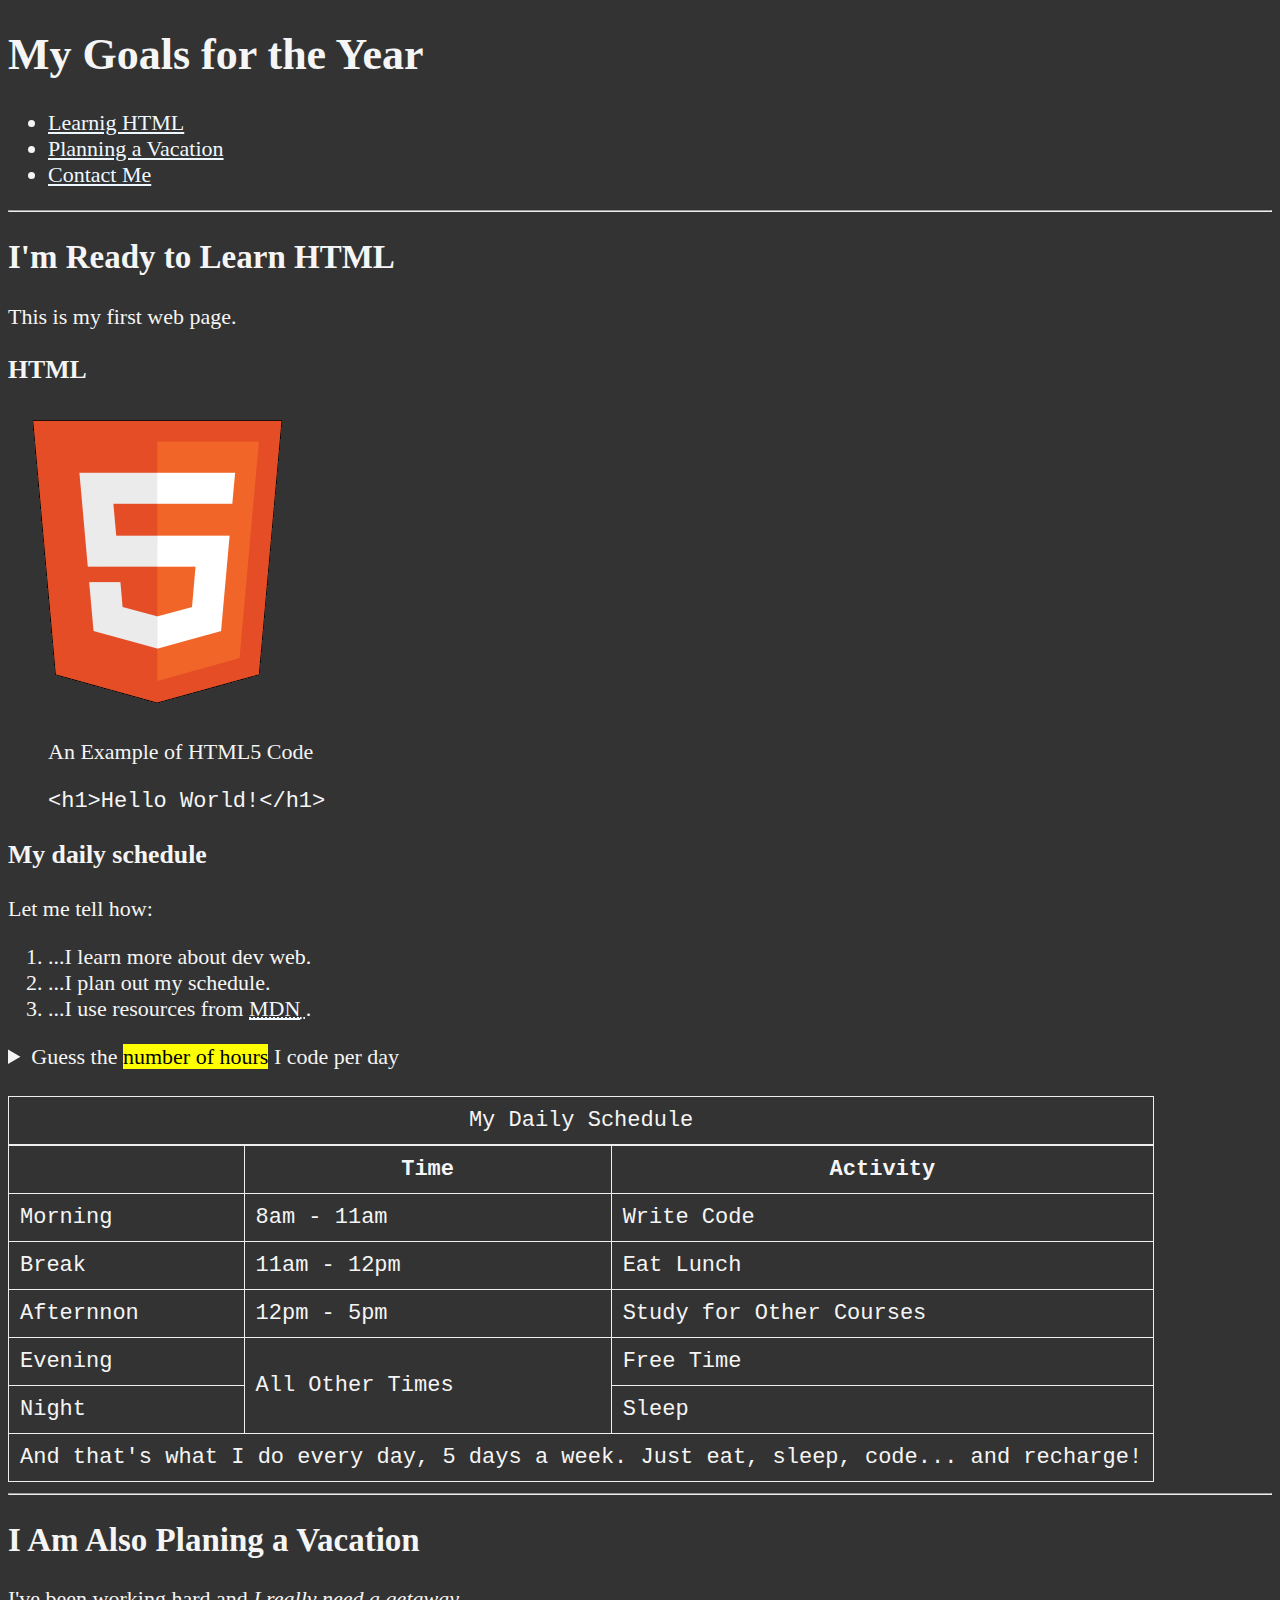
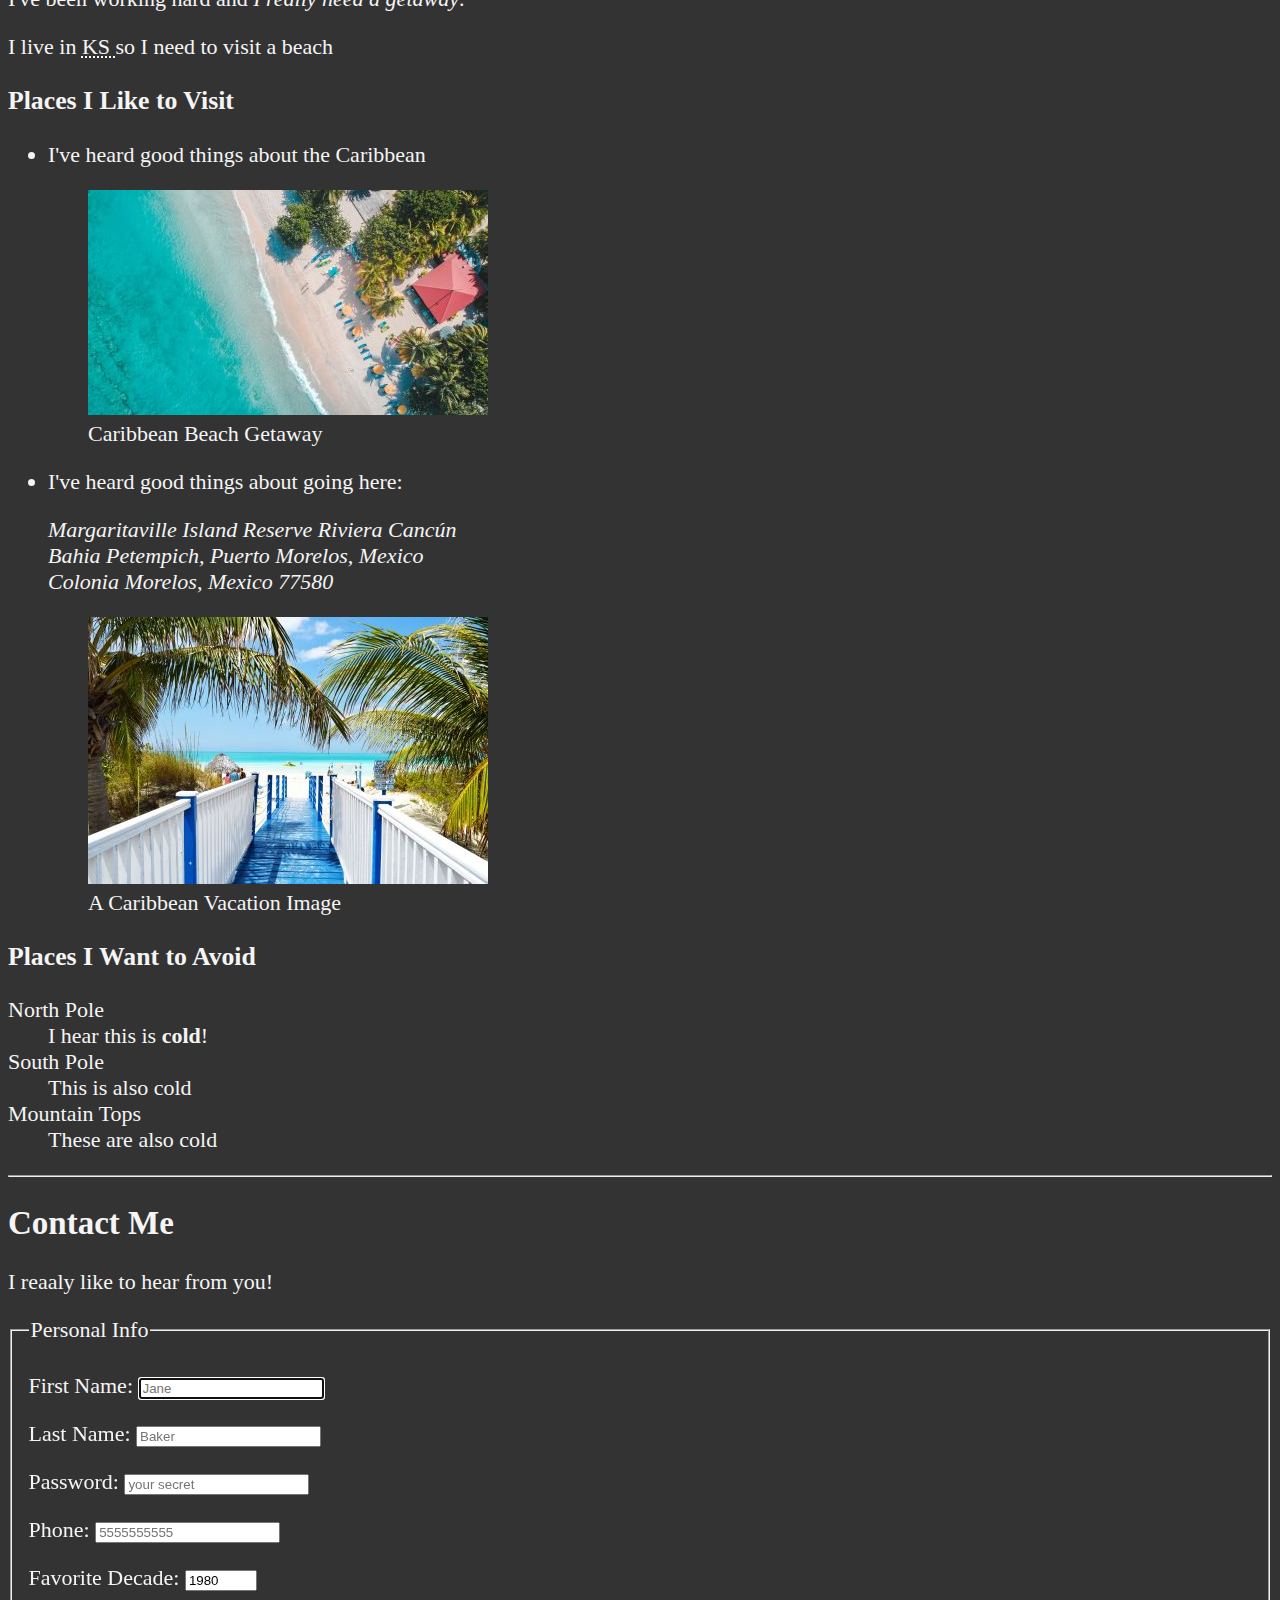
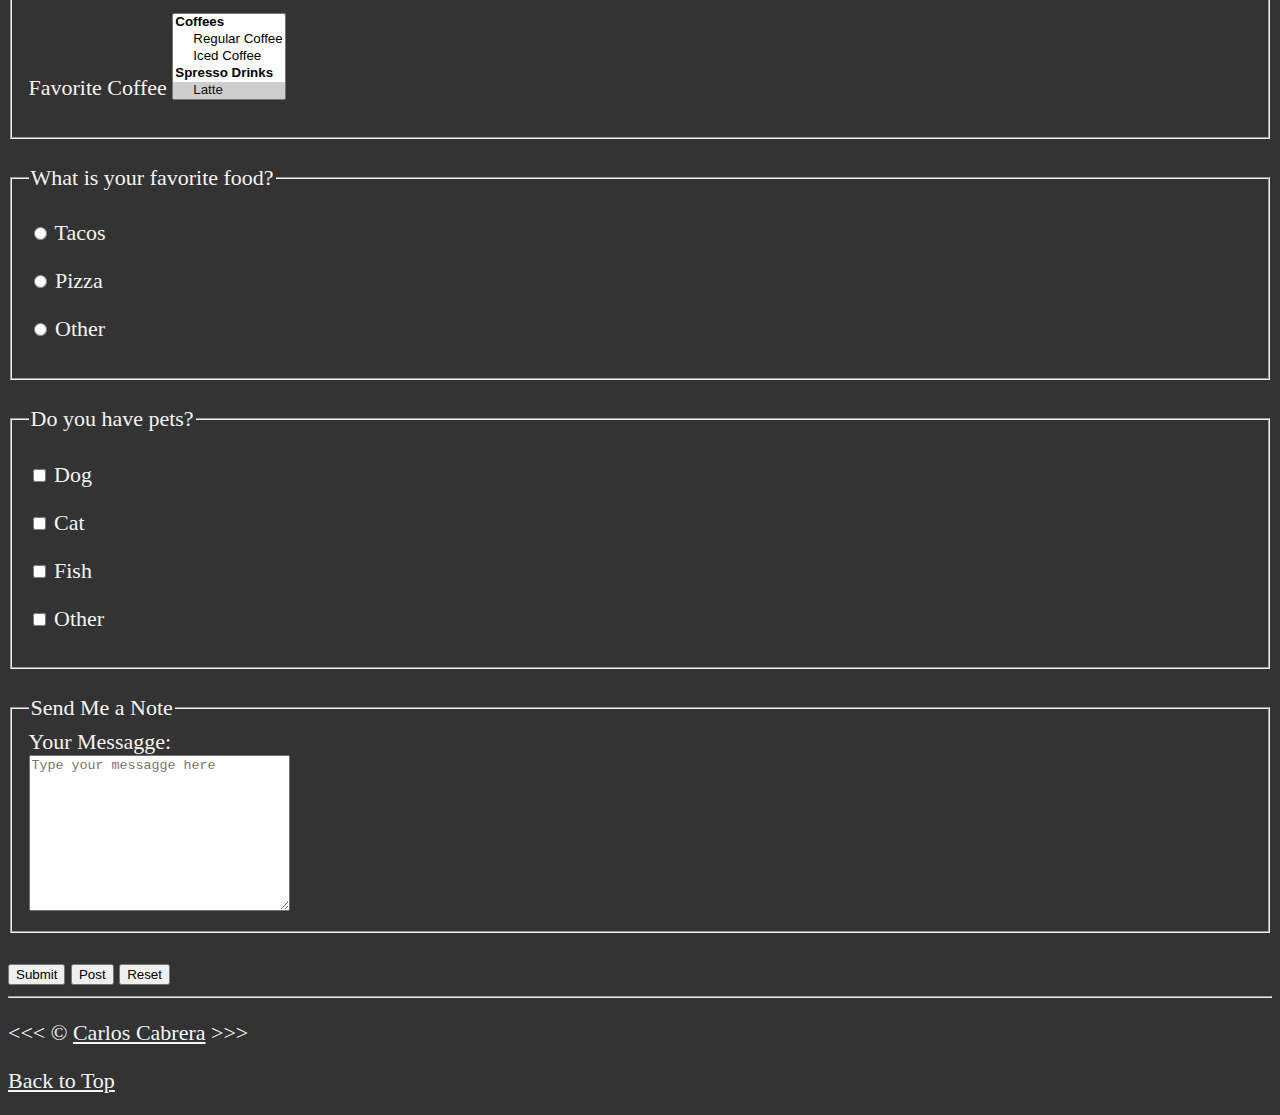
<file: 00_myExercises/index.html>
<!DOCTYPE html>
<html lang="en">
  <head>
    <meta charset="UTF-8" >
    <meta http-equiv="X-UA-Compatible" content="IE=edge" >
    <meta name="viewport" content="width=device-width, initial-scale=1.0" >
    <meta name="author" content="Carlos Cabrera" >
    <meta
      name="description"
      content="This page contains all the things I am learning how to crete as I learn HTML."
    >
    <title>My first web page</title>
    <link rel="icon" href="./html5.png" type="image/x-icon" >
    <link rel="stylesheet" href="main.css" type="text/css" >
  </head>
  <body>
    <header>
      <h1>My Goals for the Year</h1>
      
      <nav aria-label="primary-navigation">
        <ul>
          <li>
            <a href="#html">Learnig HTML</a>
          </li>
          <li>
            <a href="#vacation">Planning a Vacation</a>
          </li>
          <li>
            <a href="#contact">Contact Me</a>
          </li>
        </ul>
      </nav>
    </header>

    <hr >
    
    <main>
      <article id="html"> 
        <h2>I'm Ready to Learn HTML</h2>
        <p>This is my first web page.</p>
        <section>
          <h3>HTML</h3>
          <img src="img/html_logo_300x300.png" alt="HTML5 Logo" title="I am learnig HTML5" width="300" height="300">
          <figure>
            <figcaption>An Example of HTML5 Code</figcaption>
            <p>
              <code>&lt;h1&gt;Hello World!&lt;/h1&gt;</code>
            </p>
          </figure>
        </section>
        <section>
          <h3>My daily schedule</h3>
        
          <!-- <p>
            Let me tell how:
            <br >&nbsp;&nbsp;&nbsp;...I learn more about dev web.
            <br >&nbsp;&nbsp;&nbsp;...I plan out my schedule.
            <br >&nbsp;&nbsp;&nbsp;...I use resources from
            <abbr title="Mozilla Develepment Network"> MDN </abbr>.
          </p> -->
        
          <!-- ORDER LIST -->
          <p>
            Let me tell how:
          </p>
          <ol>
            <li>...I learn more about dev web.</li>
            <li>...I plan out my schedule.</li>
            <li>...I use resources from
            <abbr title="Mozilla Develepment Network"> 
              <a href="https://developer.mozilla.org/">MDN</a> 
            </abbr>.</li>
          </ol>
          <aside>
            <details>
              <summary>Guess the <mark>number of hours</mark> I code per day</summary>
              <p>I start at <time datetime="08:00">8 am</time> and I write code for <time datetime="PT3H">3 hours</time> every morning.</p>
            </details>
          </aside>
          <br>
          <table>
            <caption>My Daily Schedule</caption>
            <thead>
              <tr>
                <th>&nbsp;</th>
                <th scope="col">Time</th>
                <th scope="col">Activity</th>
              </tr>
            </thead>
            <tbody>
              <tr>
                <td scope="row">Morning</td>
                <td>
                  <time datetime="08:00">8am</time>
                  -<time datetime="11:00"> 11am</time>
                </td>
                <td>Write Code</td>
              </tr>
              <tr>
                <td scope="row">Break</td>
                <td>
                  <time datetime="1:00">11am</time>
                  -<time datetime="12:00"> 12pm</time>
                </td>
                <td>Eat Lunch</td>
              </tr>
              <tr>
                <td scope="row">Afternnon</td>
                <td>
                  <time datetime="12:00">12pm</time>
                  -<time datetime="17:00"> 5pm</time>
                </td>
                <td>Study for Other Courses</td>
              </tr>
              <tr>
                <td scope="row">Evening</td>
                <td rowspan="2">All Other Times</td>
                <td>Free Time</td>
              </tr>
              <tr>
                <td scope="row">Night</td>
                <td>Sleep</td>
              </tr>
            </tbody>
            <tfoot>
              <tr>
                <td colspan="3">And that's what I do every day, 5 days a week. Just eat, sleep, code... and recharge!</td>
              </tr>
            </tfoot>
          </table>
        </section>
      </article>

      <hr >

      <article id="vacation">
        <h2>I Am Also Planing a Vacation</h2>
        <p>I've been working hard and <em>I really need a getaway</em>.</p>
        <p>I live in <abbr title="Kansas"> KS </abbr>so I need to visit a beach</p>
        
        <!-- UNORDERED LIST -->
        <section>
          <h3>Places I Like to Visit</h3>
          <ul>
            
            <li>
              <p>I've heard good things about the Caribbean</p>
              <figure>
                <img src="img/caribbean.jpg" alt="Caribbean Beach" title="I want to visit a Caribbean beach" width="400" height="225" loading="lazy">
                <figcaption>
                  Caribbean Beach Getaway
                </figcaption>
              </figure>
            </li>
          
            <li><p>I've heard good things about going here:</p>
              <address>
                Margaritaville Island Reserve Riviera Cancún <br >
                Bahia Petempich, Puerto Morelos, Mexico <br >
                Colonia Morelos, Mexico 77580
              </address>
              <figure>
                <img src="img/vacation.jpg" alt="Cancun Vacation" title="It's 5 o'Clock Somewhere!"  width="400" height="267" loading="lazy">
                <figcaption>A Caribbean Vacation Image</figcaption>
              </figure>
            </li>
          </ul>
        </section>
        <!-- This is just a comment -->
        <!-- <h3>Place I Want to Avoid</h3>
        <p>Anywhere cold. <strong>No way!</strong></p> -->

        <section>
          <h3>Places I Want to Avoid</h3>
            <!-- Description list   -->
            <dl>
              <dt>North Pole</dt> <!--Description Term-->
              <dd>I hear this is <strong>cold</strong>!</dd> <!--Description Detail-->
            
              <dt>South Pole</dt>
              <dd>This is also cold</dd>

              <dt>Mountain Tops</dt>
              <dd>These are also cold</dd>
            </dl>
        </section>
        </article>
        <hr>
        <article id="contact">
          <h2>Contact Me</h2>
          <p>I reaaly like to hear from you!</p>
          <fieldset>
            <legend>Personal Info</legend>
            <form action="https://httpbin.org/get" method="get">
              <p>
                <label for="firstName">First Name:</label>
                <input type="text" name="firstName" id="firstName" placeholder="Jane" autocomplete="on" required autofocus>
              </p>
              <p>
                <label for="lastName">Last Name:</label>
                <input type="text" name="lastName" id="lastName" placeholder="Baker" autocomplete="on" required>
              </p>
              <p>
                <label for="password">Password:</label>
                <input type="password" name="password" id="password" placeholder="your secret" required>
              </p>
              <p>
                <label for="phone">Phone:</label>
                <input type="tel" name="phone" id="phone" placeholder="5555555555" pattern="[0-9]{3}[0-9]{3}[0-9]{4}" required>
              </p>
              <p>
                <label for="decade">Favorite Decade:</label>
                <input type="number" name="decade" id="decade" min="1950" max="2020" step="10" value="1980">
              </p>
              <p>
                <label for="coffee">Favorite Coffee</label>
                <select name="coffee" id="coffee" multiple size="5">
                  <optgroup label="Coffees">
                    <option value="regular coffee">Regular Coffee</option>
                    <option value="iced coffee">Iced Coffee</option>
                  </optgroup>
                  <optgroup label="Spresso Drinks">
                    <option value="latte" selected>Latte</option>
                    <option value="cappuccino">Cappuccino</option>
                    <option value="cotado">Cortado</option>
                    <option value="americano">Americano</option>
                  </optgroup>
                  <option value="other">Other</option>
                </select>
              </p>
              <!-- <p>
                <label for="coffee">Favorite Coffee</label>
                <input type="text" name="coffee" id="coffee" list="coffee-list">
                <datalist id="coffee-list">
                  <option value="coffee">
                  <option value="latte">
                  <option value="espresso">
                  <option value="cortado">
                  <option value="americano">
                  <option value="other">
                </datalist>
              </p> -->
          </fieldset>
          <br>
          <fieldset>
            <legend>What is your favorite food?</legend>
            <p>
              <input type="radio" name="food" id="tacos" value="tacos">
              <label for="tacos" >Tacos</label>
            </p>
            <p>
              <input type="radio" name="food" id="pizza" value="pizza">
              <label for="pizza" >Pizza</label>
            </p>
            <p>
              <input type="radio" name="food" id="other" value="other">
              <label for="other" >Other</label>
            </p>
          </fieldset>
          <br>
          <fieldset>
            <legend>Do you have pets?</legend>
            <p>
              <input type="checkbox" name="pets" id="dog" value="dog">
              <label for="dog">Dog</label>
            </p>
            <p>
              <input type="checkbox" name="pets" id="cat" value="cat">
              <label for="cat">Cat</label>
            </p>
            <p>
              <input type="checkbox" name="pets" id="fish" value="fish">
              <label for="fish">Fish</label>
            </p>
            <p>
              <input type="checkbox" name="pets" id="otherPet" value="otherPet">
              <label for="otherPet">Other</label>
            </p>
          </fieldset>
          <br>
          <fieldset>
            <legend>Send Me a Note</legend>
            <label for="message">Your Messagge:</label>
            <br>
            <textarea name="messagge" id="messagge" cols="30" rows="10" placeholder="Type your messagge here"></textarea>
          </fieldset>
          <br>
          <button type="submit">Submit</button>
          <button type="submit" formaction="https://httpbin.org/post" formmethod="post">Post</button>
          <button type="reset">Reset</button>
          </form>
        </article>
    </main>

    <hr >

    <footer>
      <p>
        &lt;&lt;&lt; &copy; <a href="about.html">Carlos Cabrera</a> &gt;&gt;&gt;
      </p>
      <p>
        <a href="#">Back to Top</a>
      </p>
    </footer>
  </body>
</html>
</file>
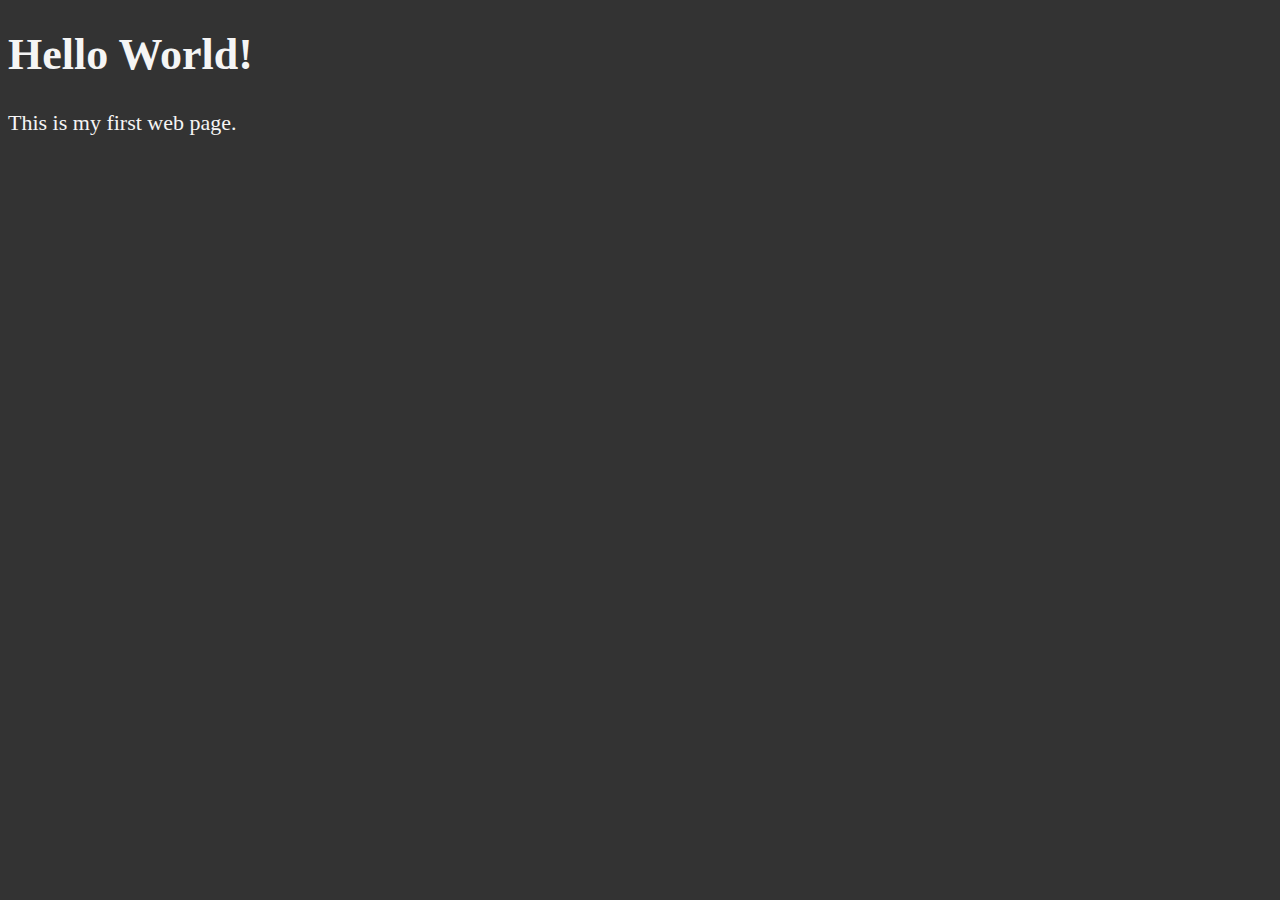
<file: 01_lesson/index.html>
<!DOCTYPE html>
<html lang="en">

<head>
    <meta charset="UTF-8">
    <title>My First Web Page</title>
    <style>
        html {
            font-size: 22px;
        }

        body {
            background-color: #333;
            color: whitesmoke;
        }
    </style>
</head>

<body>
    <h1>Hello World!</h1>
    <p>This is my first web page.</p>
</body>

</html>
</file>
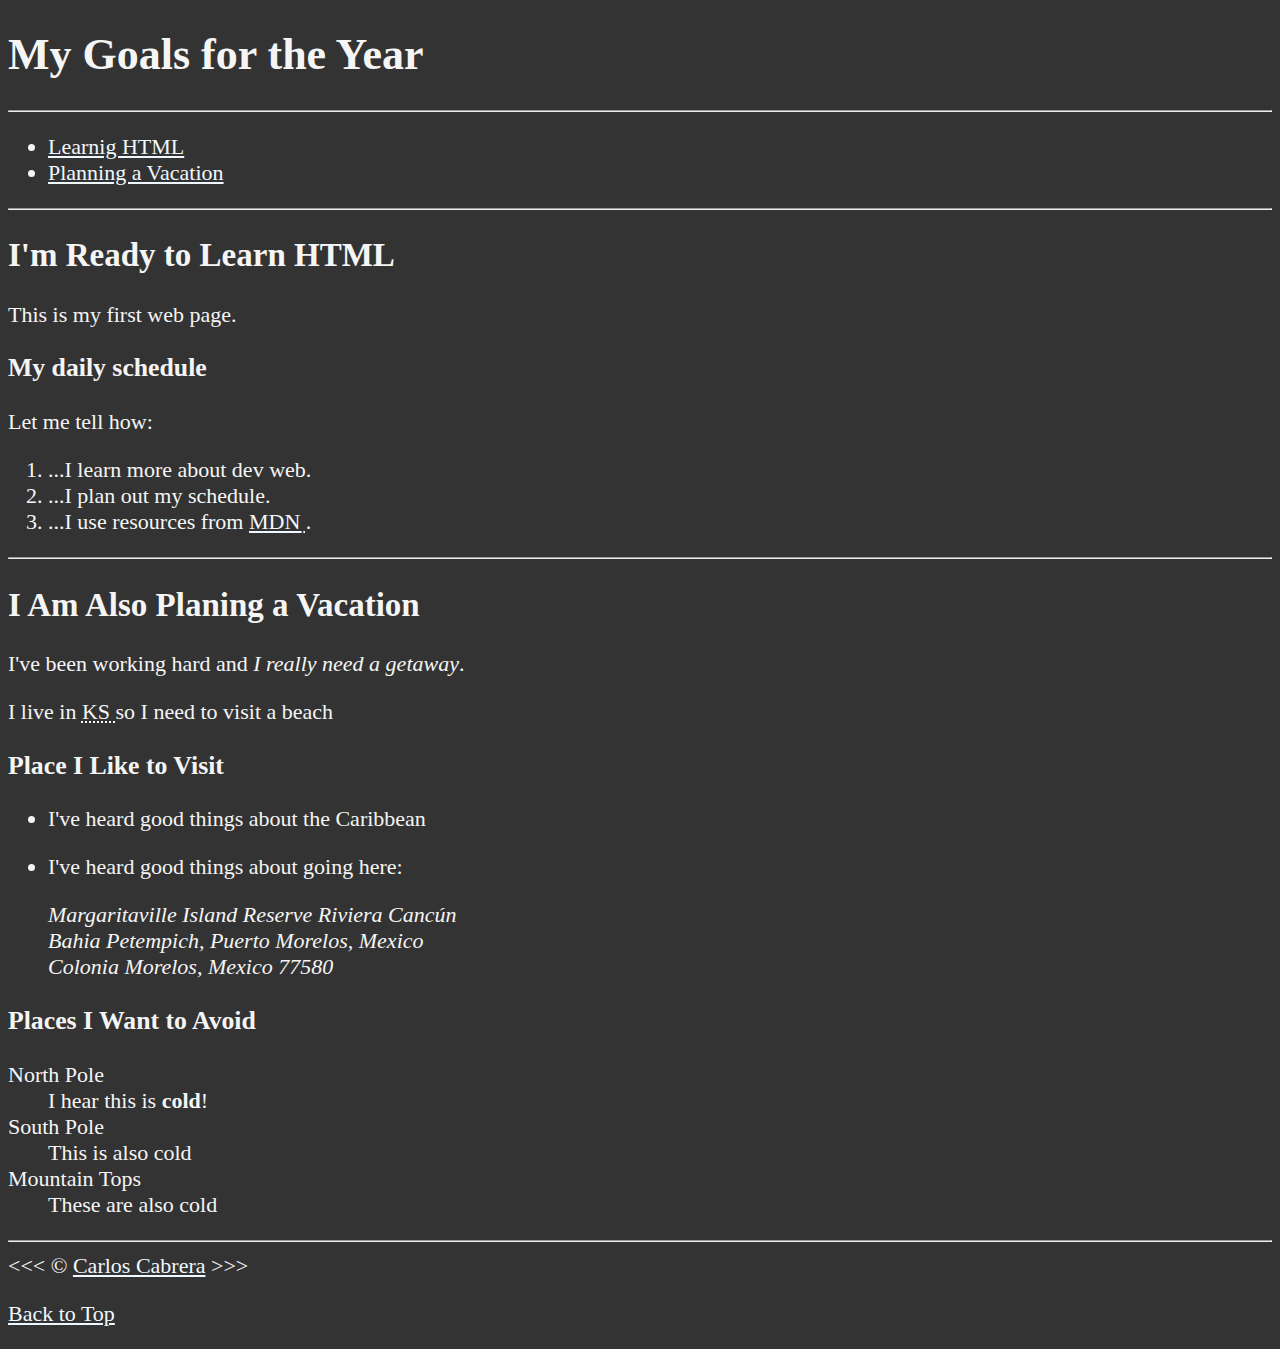
<file: 01_mylesson/index.html>
<!DOCTYPE html>
<html lang="en">
  <head>
    <meta charset="UTF-8" >
    <meta http-equiv="X-UA-Compatible" content="IE=edge" >
    <meta name="viewport" content="width=device-width, initial-scale=1.0" >
    <meta name="author" content="Carlos Cabrera" >
    <meta
      name="description"
      content="This page contains all the things I am learning how to crete as I learn HTML."
    >
    <title>My first web page</title>
    <link rel="icon" href="./html5.png" type="image/x-icon" >
    <link rel="stylesheet" href="main.css" type="text/css" >
  </head>
  <body>
    <h1>My Goals for the Year</h1>
    
    <hr>

    <nav>
      <ul>
        <li>
          <a href="#html">Learnig HTML</a>
        </li>
        <li>
          <a href="#vacation">Planning a Vacation</a>
        </li>
      </ul>
    </nav>
    
    <hr >
    
    <section id="html"> 
      <h2>I'm Ready to Learn HTML</h2>
      <p>This is my first web page.</p>
      <h3>My daily schedule</h3>
    
      <!-- <p>
        Let me tell how:
        <br >&nbsp;&nbsp;&nbsp;...I learn more about dev web.
        <br >&nbsp;&nbsp;&nbsp;...I plan out my schedule.
        <br >&nbsp;&nbsp;&nbsp;...I use resources from
        <abbr title="Mozilla Develepment Network"> MDN </abbr>.
      </p> -->
    
      <!-- ORDER LIST -->
      <p>
        Let me tell how:
      </p>
      <ol>
        <li>...I learn more about dev web.</li>
        <li>...I plan out my schedule.</li>
        <li>...I use resources from
        <abbr title="Mozilla Develepment Network"> 
          <a href="https://developer.mozilla.org/">MDN</a> 
        </abbr>.</li>
      </ol>
    </section>

    <hr >

    <section id="vacation">
      <h2>I Am Also Planing a Vacation</h2>
      <p>I've been working hard and <em>I really need a getaway</em>.</p>
      <p>I live in <abbr title="Kansas"> KS </abbr>so I need to visit a beach</p>
      
      <!-- UNORDERED LIST -->
      <h3>Place I Like to Visit</h3>
      <ul>
        <li><p>I've heard good things about the Caribbean</p></li>
        <li><p>I've heard good things about going here:</p>
          <address>
            Margaritaville Island Reserve Riviera Cancún <br >
            Bahia Petempich, Puerto Morelos, Mexico <br >
            Colonia Morelos, Mexico 77580
          </address>
        </li>
      </ul>

      <!-- This is just a comment -->
      <!-- <h3>Place I Want to Avoid</h3>
      <p>Anywhere cold. <strong>No way!</strong></p> -->

      <h3>Places I Want to Avoid</h3>
      <!-- Description list   -->
        <dl>
          <dt>North Pole</dt> <!--Description Term-->
          <dd>I hear this is <strong>cold</strong>!</dd> <!--Description Detail-->
        
          <dt>South Pole</dt>
          <dd>This is also cold</dd>

          <dt>Mountain Tops</dt>
          <dd>These are also cold</dd>
        </dl>
    </section>
      
    <hr >

    &lt;&lt;&lt; &copy; <a href="about.html">Carlos Cabrera</a> &gt;&gt;&gt;
    <p>
      <a href="#">Back to Top</a>
    </p>
  </body>
</html>
</file>
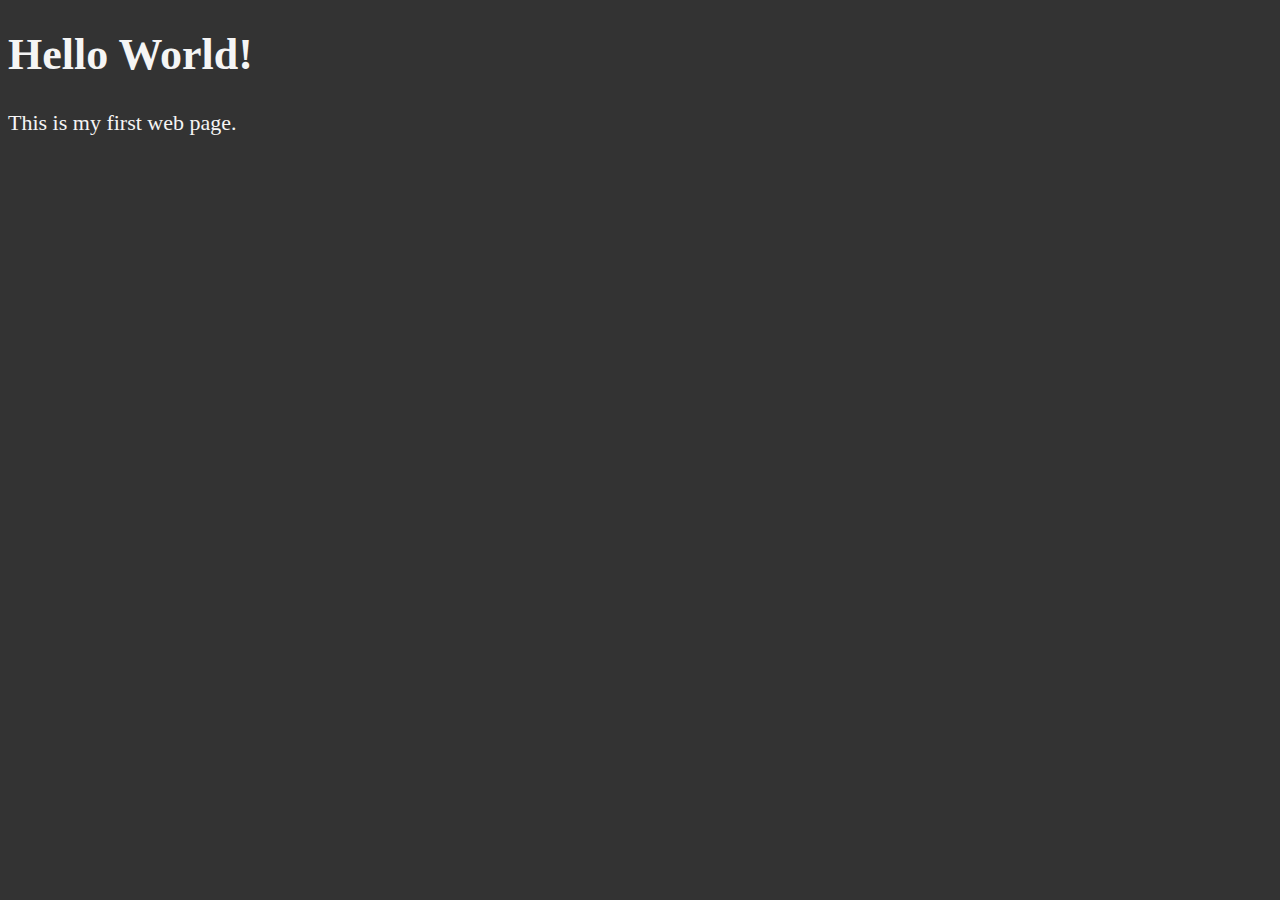
<file: 02_lesson/index.html>
<!DOCTYPE html>
<html lang="en">

<head>
    <meta charset="UTF-8">
    <meta name="author" content="Dave Gray">
    <meta name="description" content="This page contains all the things I am learning how to create as I learn HTML.">
    <title>My First Web Page</title>
    <link rel="icon" href="html5.png" type="image/x-icon">
    <link rel="stylesheet" href="main.css" type="text/css">
</head>

<body>
    <h1>Hello World!</h1>
    <p>This is my first web page.</p>
</body>

</html>
</file>
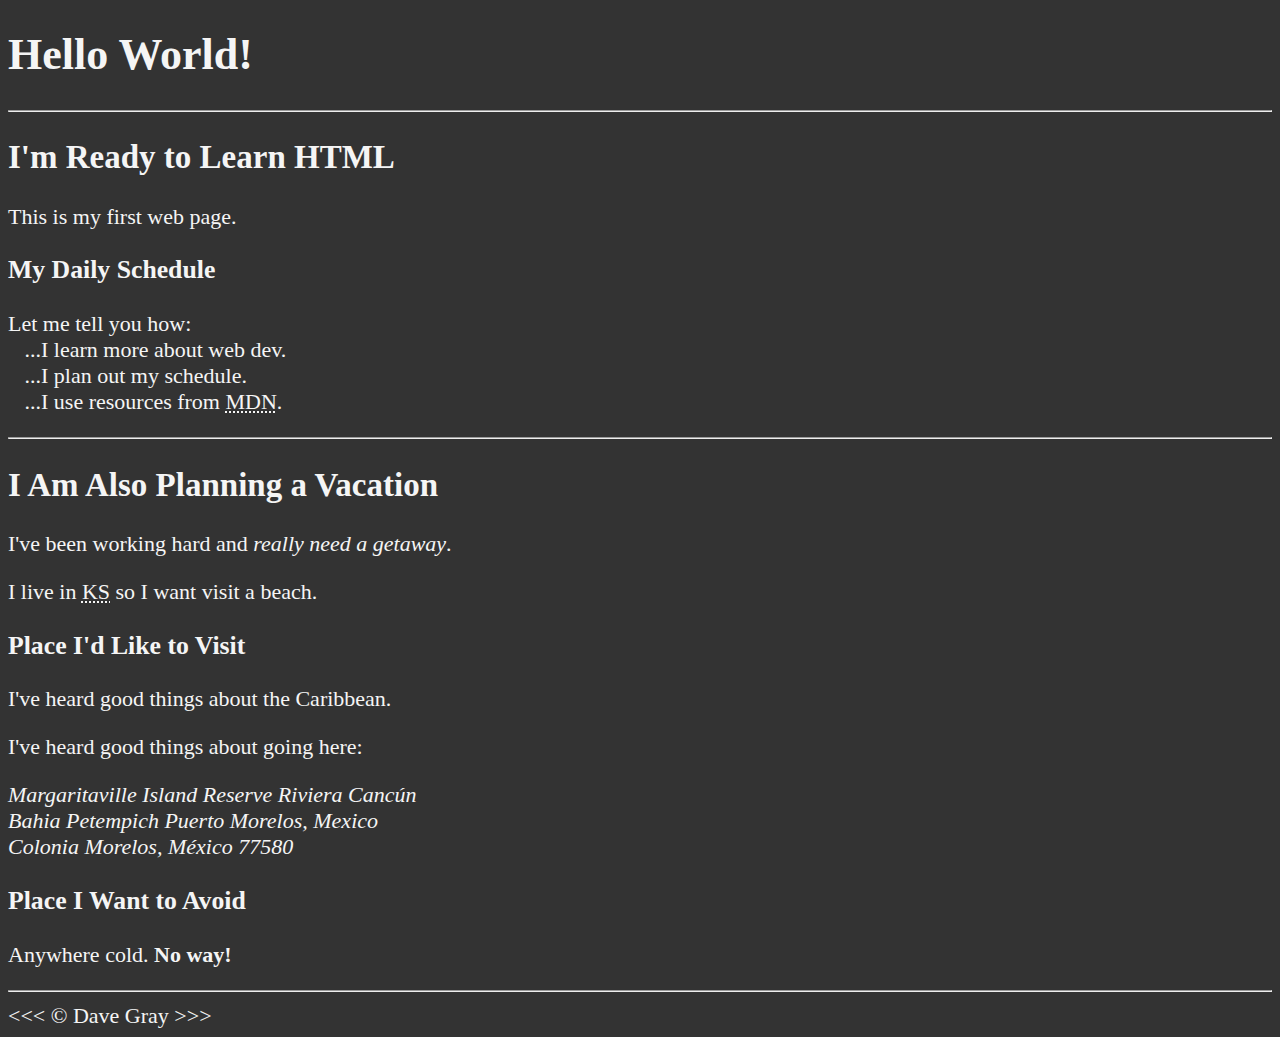
<file: 03_lesson/index.html>
<!DOCTYPE html>
<html lang="en">

<head>
    <meta charset="UTF-8">
    <meta name="author" content="Dave Gray">
    <meta name="description" content="This page contains all the things I am learning how to create as I learn HTML.">
    <title>My First Web Page</title>
    <link rel="icon" href="html5.png" type="image/x-icon">
    <link rel="stylesheet" href="main.css" type="text/css">
</head>

<body>
    <h1>Hello World!</h1>

    <hr>

    <h2>I'm Ready to Learn HTML</h2>
    <p>This is my first web page.</p>

    <h3>My Daily Schedule</h3>
    <p>Let me tell you how:
        <br>&nbsp;&nbsp;&nbsp;...I learn more about web dev.
        <br>&nbsp;&nbsp;&nbsp;...I plan out my schedule.
        <br>&nbsp;&nbsp;&nbsp;...I use resources from <abbr title="Mozilla Developer Network">MDN</abbr>.
    </p>

    <hr>

    <h2>I Am Also Planning a Vacation</h2>
    <p>I've been working hard and <em>really need a getaway</em>.</p>
    <p>I live in <abbr title="Kansas">KS</abbr> so I want visit a beach.</p>

    <h3>Place I'd Like to Visit</h3>
    <p>I've heard good things about the Caribbean.</p>
    <p>I've heard good things about going here:</p>
    <address>
        Margaritaville Island Reserve Riviera Cancún<br>
        Bahia Petempich Puerto Morelos, Mexico<br>
        Colonia Morelos, México 77580
    </address>

    <!-- TODO: Add more places -->
    <h3>Place I Want to Avoid</h3>
    <p>Anywhere cold. <strong>No way!</strong></p>

    <hr>
    &lt;&lt;&lt; &copy; Dave Gray &gt;&gt;&gt;
</body>

</html>
</file>
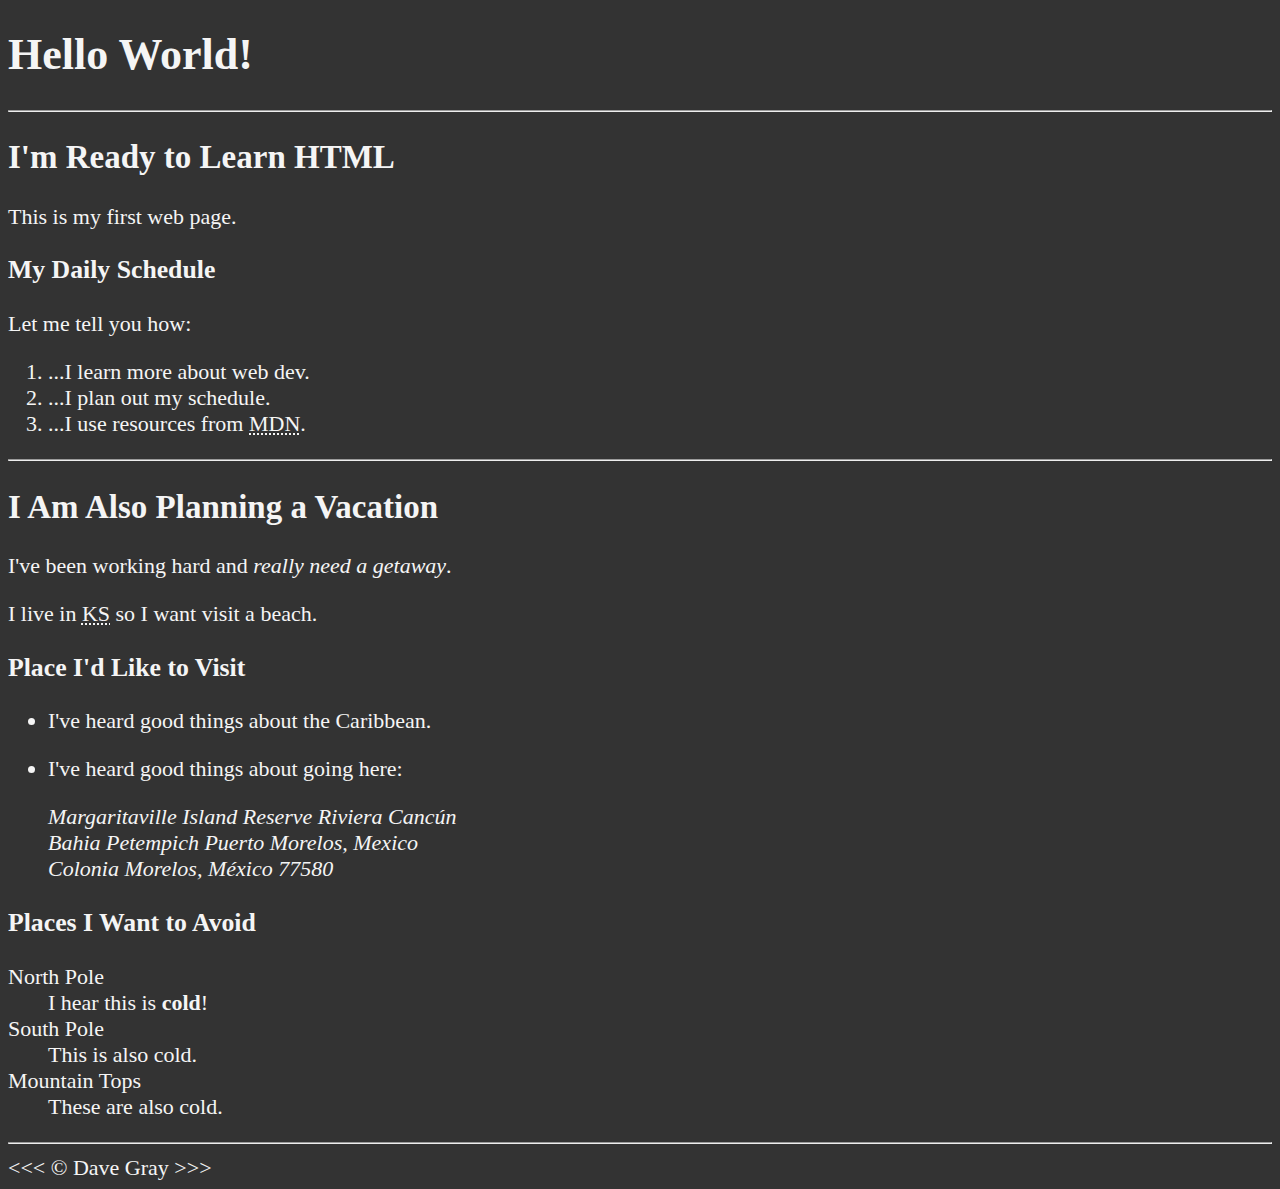
<file: 04_lesson/index.html>
<!DOCTYPE html>
<html lang="en">

<head>
    <meta charset="UTF-8">
    <meta name="author" content="Dave Gray">
    <meta name="description" content="This page contains all the things I am learning how to create as I learn HTML.">
    <title>My First Web Page</title>
    <link rel="icon" href="html5.png" type="image/x-icon">
    <link rel="stylesheet" href="main.css" type="text/css">
</head>

<body>
    <h1>Hello World!</h1>

    <hr>

    <h2>I'm Ready to Learn HTML</h2>
    <p>This is my first web page.</p>

    <h3>My Daily Schedule</h3>
    <p>Let me tell you how:</p>
    <ol>
        <li>...I learn more about web dev.</li>
        <li>...I plan out my schedule.</li>
        <li>...I use resources from <abbr title="Mozilla Developer Network">MDN</abbr>.</li>
    </ol>

    <hr>

    <h2>I Am Also Planning a Vacation</h2>
    <p>I've been working hard and <em>really need a getaway</em>.</p>
    <p>I live in <abbr title="Kansas">KS</abbr> so I want visit a beach.</p>

    <h3>Place I'd Like to Visit</h3>
    <ul>
        <li>
            <p>I've heard good things about the Caribbean.</p>
        </li>
        <li>
            <p>I've heard good things about going here:</p>
            <address>
                Margaritaville Island Reserve Riviera Cancún<br>
                Bahia Petempich Puerto Morelos, Mexico<br>
                Colonia Morelos, México 77580
            </address>
        </li>
    </ul>
    <!-- TODO: Add more places -->
    <h3>Places I Want to Avoid</h3>
    <dl>
        <dt>North Pole</dt>
        <dd>I hear this is <strong>cold</strong>!</dd>

        <dt>South Pole</dt>
        <dd>This is also cold.</dd>

        <dt>Mountain Tops</dt>
        <dd>These are also cold.</dd>
    </dl>

    <hr>
    &lt;&lt;&lt; &copy; Dave Gray &gt;&gt;&gt;
</body>

</html>
</file>
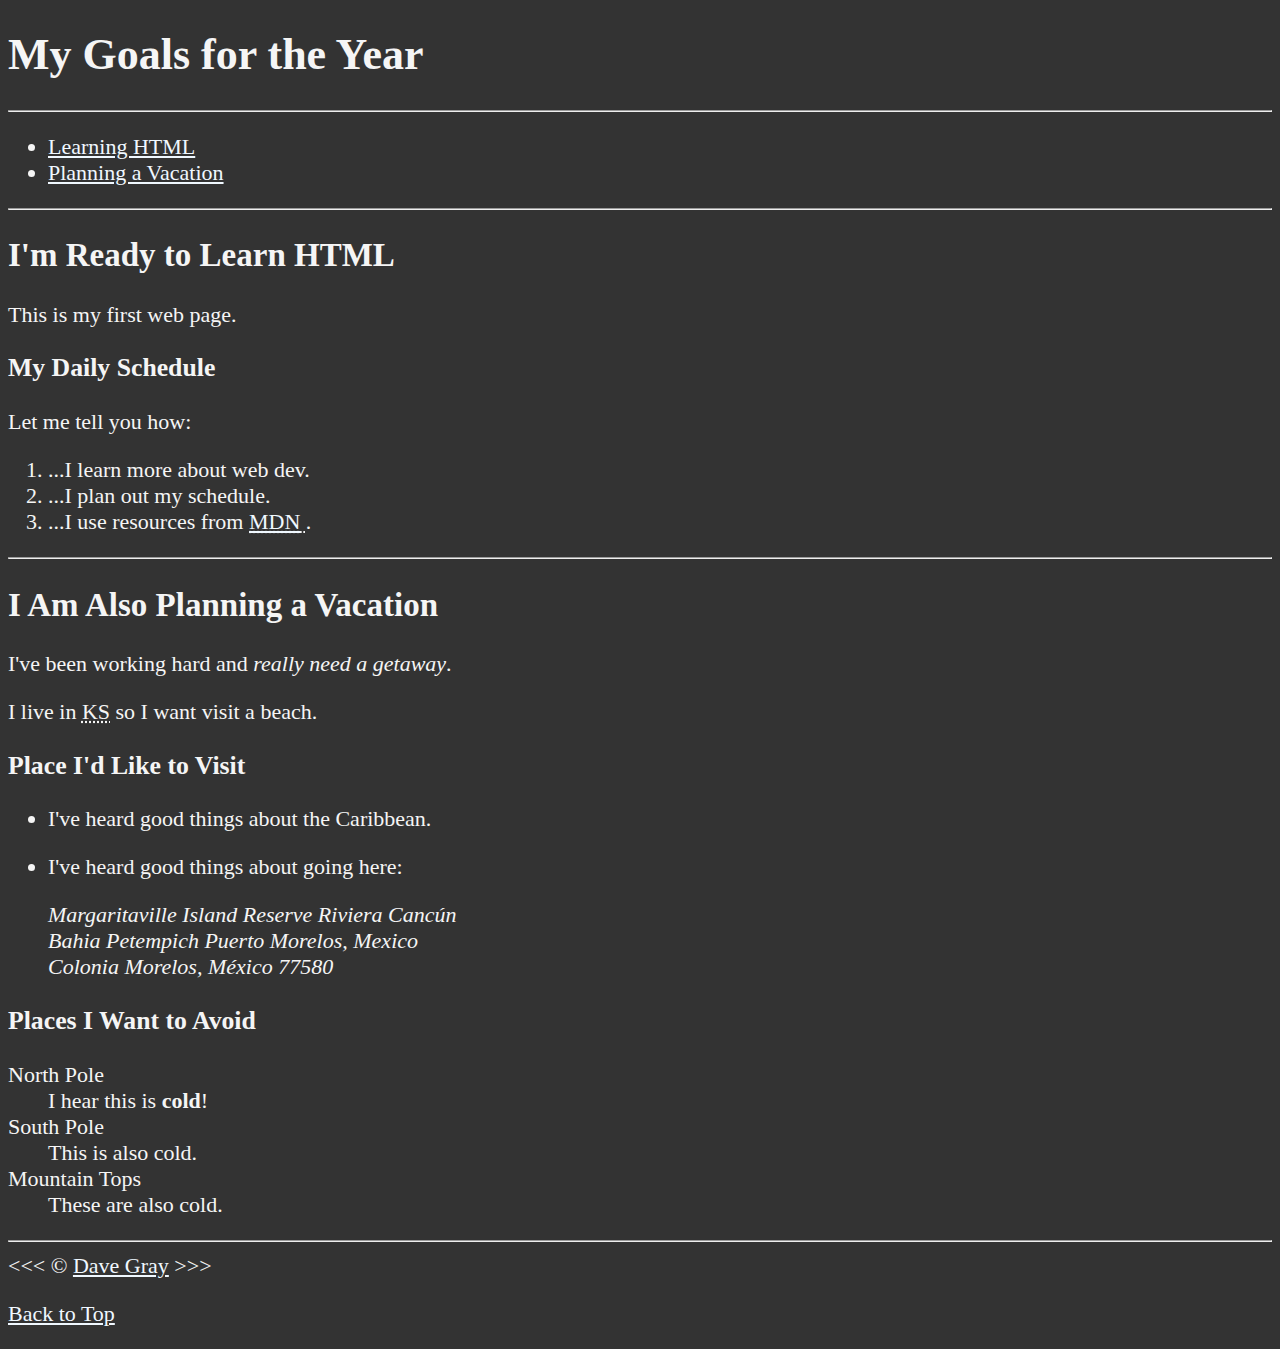
<file: 05_lesson/index.html>
<!DOCTYPE html>
<html lang="en">

<head>
    <meta charset="UTF-8">
    <meta name="author" content="Dave Gray">
    <meta name="description" content="This page contains all the things I am learning how to create as I learn HTML.">
    <title>My First Web Page</title>
    <link rel="icon" href="html5.png" type="image/x-icon">
    <link rel="stylesheet" href="main.css" type="text/css">
</head>

<body>
    <h1>My Goals for the Year</h1>

    <hr>

    <nav>
        <ul>
            <li>
                <a href="#html">Learning HTML</a>
            </li>
            <li>
                <a href="#vacation">Planning a Vacation</a>
            </li>
        </ul>
    </nav>

    <hr>

    <section id="html">
        <h2>I'm Ready to Learn HTML</h2>
        <p>This is my first web page.</p>

        <h3>My Daily Schedule</h3>
        <p>Let me tell you how:</p>
        <ol>
            <li>...I learn more about web dev.</li>
            <li>...I plan out my schedule.</li>
            <li>...I use resources from <abbr title="Mozilla Developer Network">
                    <a href="https://developer.mozilla.org/">MDN</a>
                </abbr>.</li>
        </ol>
    </section>

    <hr>

    <section id="vacation">
        <h2>I Am Also Planning a Vacation</h2>
        <p>I've been working hard and <em>really need a getaway</em>.</p>
        <p>I live in <abbr title="Kansas">KS</abbr> so I want visit a beach.</p>

        <h3>Place I'd Like to Visit</h3>
        <ul>
            <li>
                <p>I've heard good things about the Caribbean.</p>
            </li>
            <li>
                <p>I've heard good things about going here:</p>
                <address>
                    Margaritaville Island Reserve Riviera Cancún<br>
                    Bahia Petempich Puerto Morelos, Mexico<br>
                    Colonia Morelos, México 77580
                </address>
            </li>
        </ul>
        <!-- TODO: Add more places -->
        <h3>Places I Want to Avoid</h3>
        <dl>
            <dt>North Pole</dt>
            <dd>I hear this is <strong>cold</strong>!</dd>

            <dt>South Pole</dt>
            <dd>This is also cold.</dd>

            <dt>Mountain Tops</dt>
            <dd>These are also cold.</dd>
        </dl>
    </section>

    <hr>
    &lt;&lt;&lt; &copy; <a href="about.html">Dave Gray</a> &gt;&gt;&gt;
    <p>
        <a href="#">Back to Top</a>
    </p>
</body>

</html>
</file>
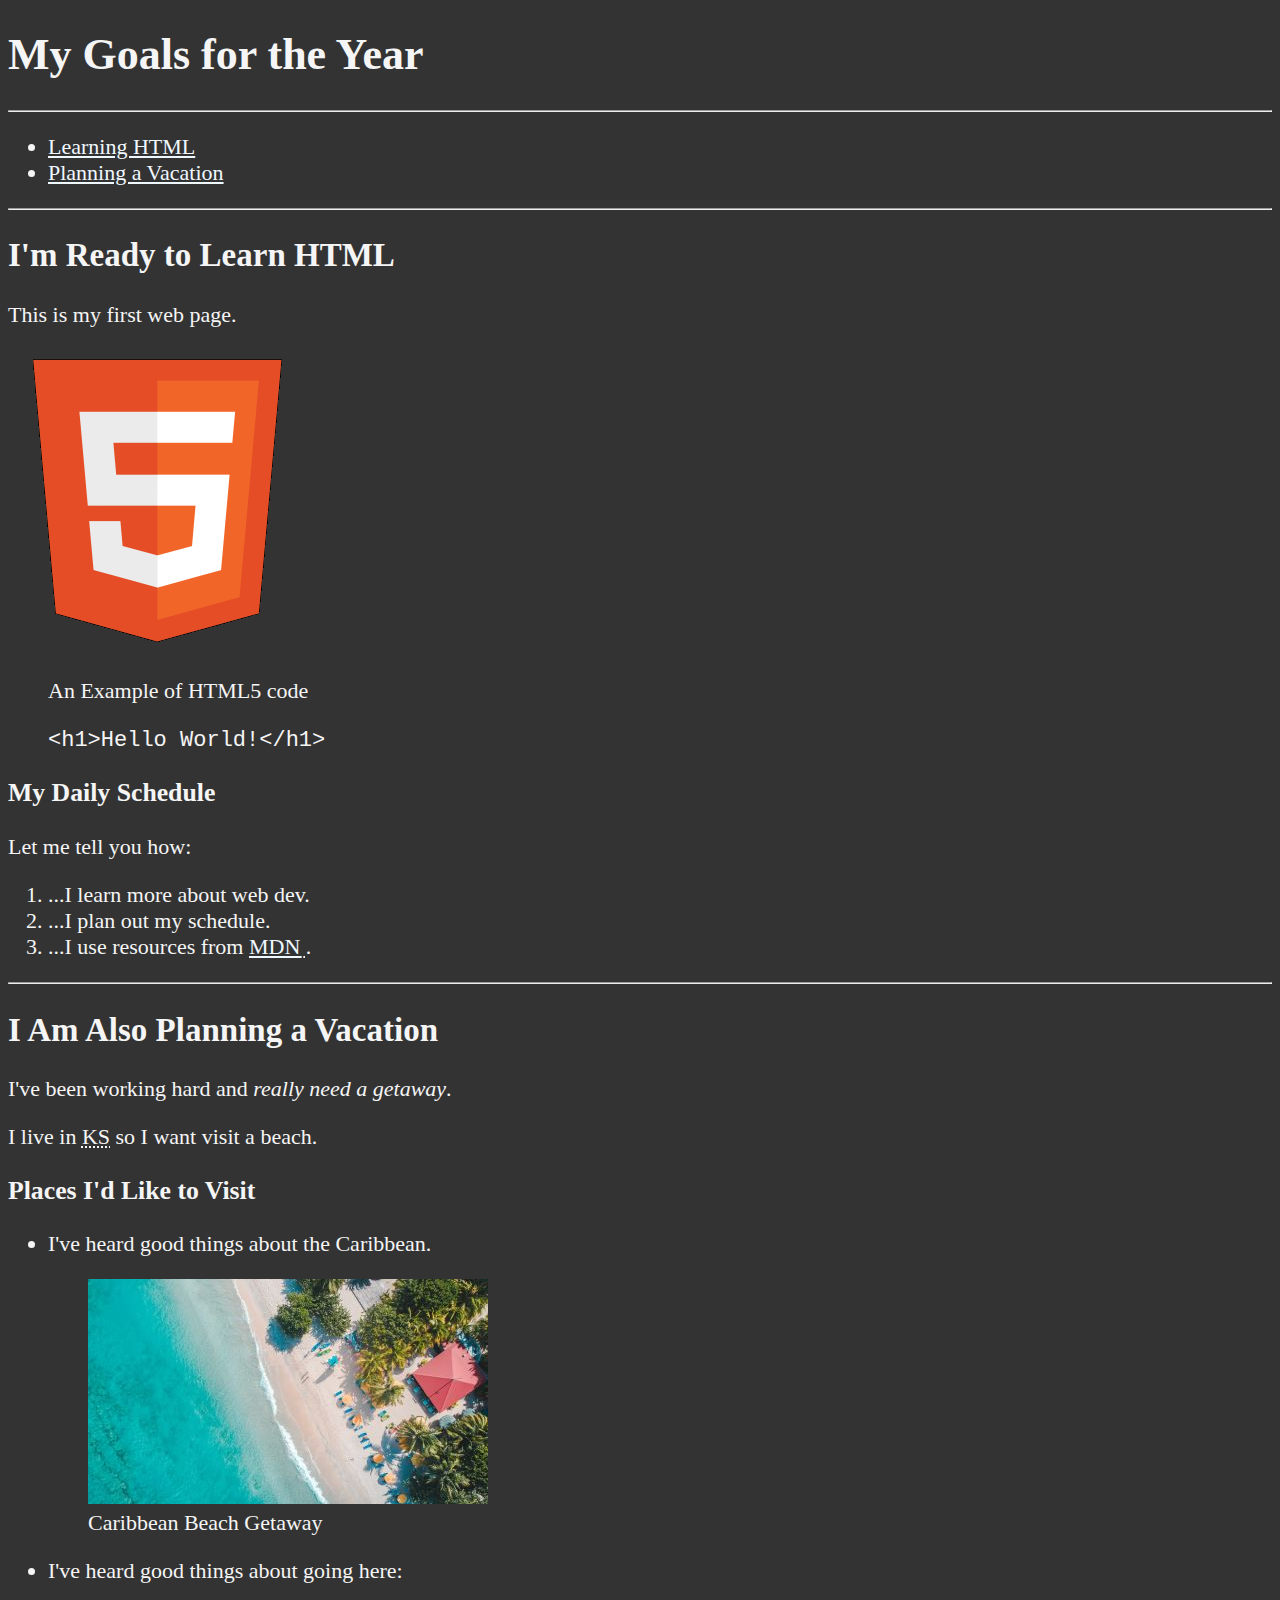
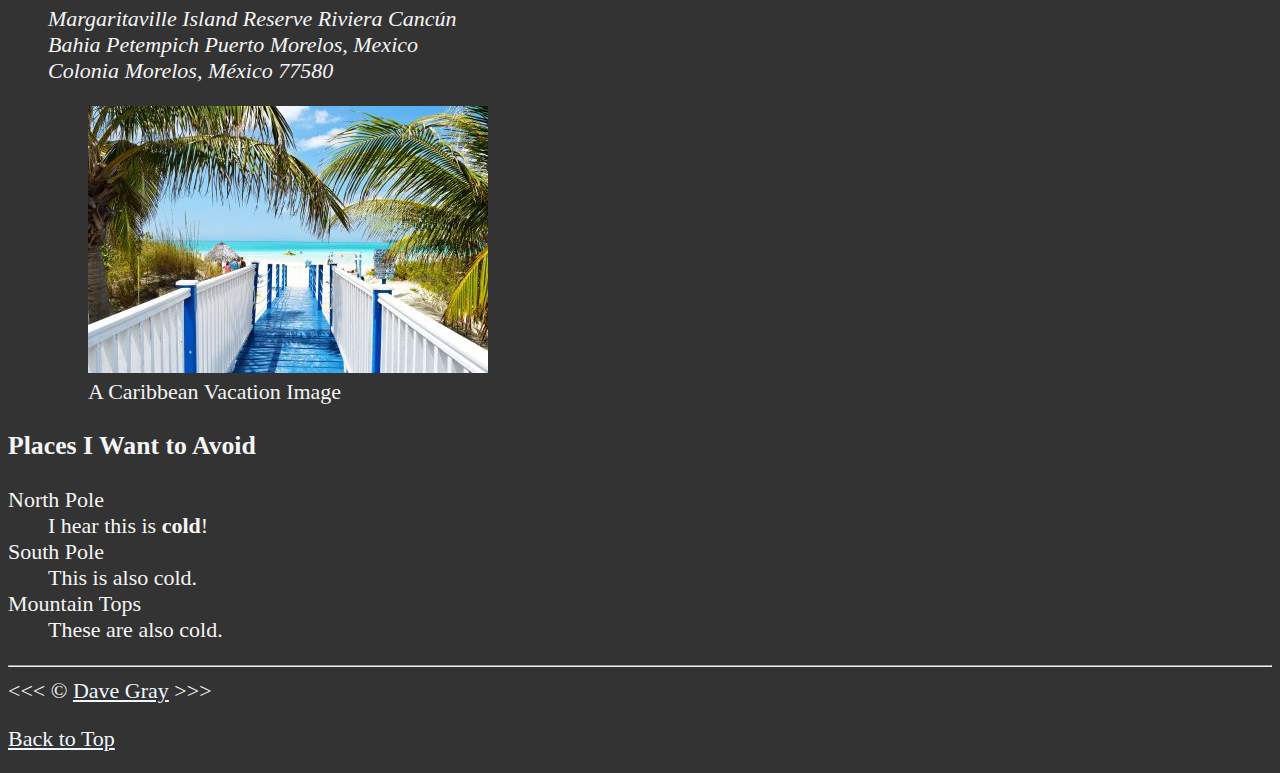
<file: 06_lesson/index.html>
<!DOCTYPE html>
<html lang="en">

<head>
    <meta charset="UTF-8">
    <meta name="author" content="Dave Gray">
    <meta name="description" content="This page contains all the things I am learning how to create as I learn HTML.">
    <title>My First Web Page</title>
    <link rel="icon" href="html5.png" type="image/x-icon">
    <link rel="stylesheet" href="main.css" type="text/css">
</head>

<body>
    <h1>My Goals for the Year</h1>

    <hr>

    <nav>
        <ul>
            <li>
                <a href="#html">Learning HTML</a>
            </li>
            <li>
                <a href="#vacation">Planning a Vacation</a>
            </li>
        </ul>
    </nav>

    <hr>

    <section id="html">
        <h2>I'm Ready to Learn HTML</h2>
        <p>This is my first web page.</p>
        <img src="img/html_logo_300x300.png" alt="HTML5 Logo" title="I am learning HTML5" width="300" height="300">
        <figure>
            <figcaption>An Example of HTML5 code</figcaption>
            <p>
                <code>&lt;h1&gt;Hello World!&lt;/h1&gt;</code>
            </p>
        </figure>
        <h3>My Daily Schedule</h3>
        <p>Let me tell you how:</p>
        <ol>
            <li>...I learn more about web dev.</li>
            <li>...I plan out my schedule.</li>
            <li>...I use resources from <abbr title="Mozilla Developer Network">
                    <a href="https://developer.mozilla.org/">MDN</a>
                </abbr>.</li>
        </ol>
    </section>

    <hr>

    <section id="vacation">
        <h2>I Am Also Planning a Vacation</h2>
        <p>I've been working hard and <em>really need a getaway</em>.</p>
        <p>I live in <abbr title="Kansas">KS</abbr> so I want visit a beach.</p>

        <h3>Places I'd Like to Visit</h3>
        <ul>
            <li>
                <p>I've heard good things about the Caribbean.</p>
                <figure>
                    <img src="img/caribbean.jpg" alt="Caribbean Beach" title="I want to visit a Caribbean beach."
                        width="400" height="225" loading="lazy">
                    <figcaption>
                        Caribbean Beach Getaway
                    </figcaption>
                </figure>
            </li>
            <li>
                <p>I've heard good things about going here:</p>
                <address>
                    Margaritaville Island Reserve Riviera Cancún<br>
                    Bahia Petempich Puerto Morelos, Mexico<br>
                    Colonia Morelos, México 77580
                </address>
                <figure>
                    <img src="img/vacation.jpg" alt="Cancun Vacation" title="It's 5 o'Clock Somewhere!" width="400"
                        height="267" loading="lazy">
                    <figcaption>
                        A Caribbean Vacation Image
                    </figcaption>
                </figure>
            </li>
        </ul>
        <!-- TODO: Add more places -->
        <h3>Places I Want to Avoid</h3>
        <dl>
            <dt>North Pole</dt>
            <dd>I hear this is <strong>cold</strong>!</dd>

            <dt>South Pole</dt>
            <dd>This is also cold.</dd>

            <dt>Mountain Tops</dt>
            <dd>These are also cold.</dd>
        </dl>
    </section>

    <hr>
    &lt;&lt;&lt; &copy; <a href="about.html">Dave Gray</a> &gt;&gt;&gt;
    <p>
        <a href="#">Back to Top</a>
    </p>
</body>

</html>
</file>
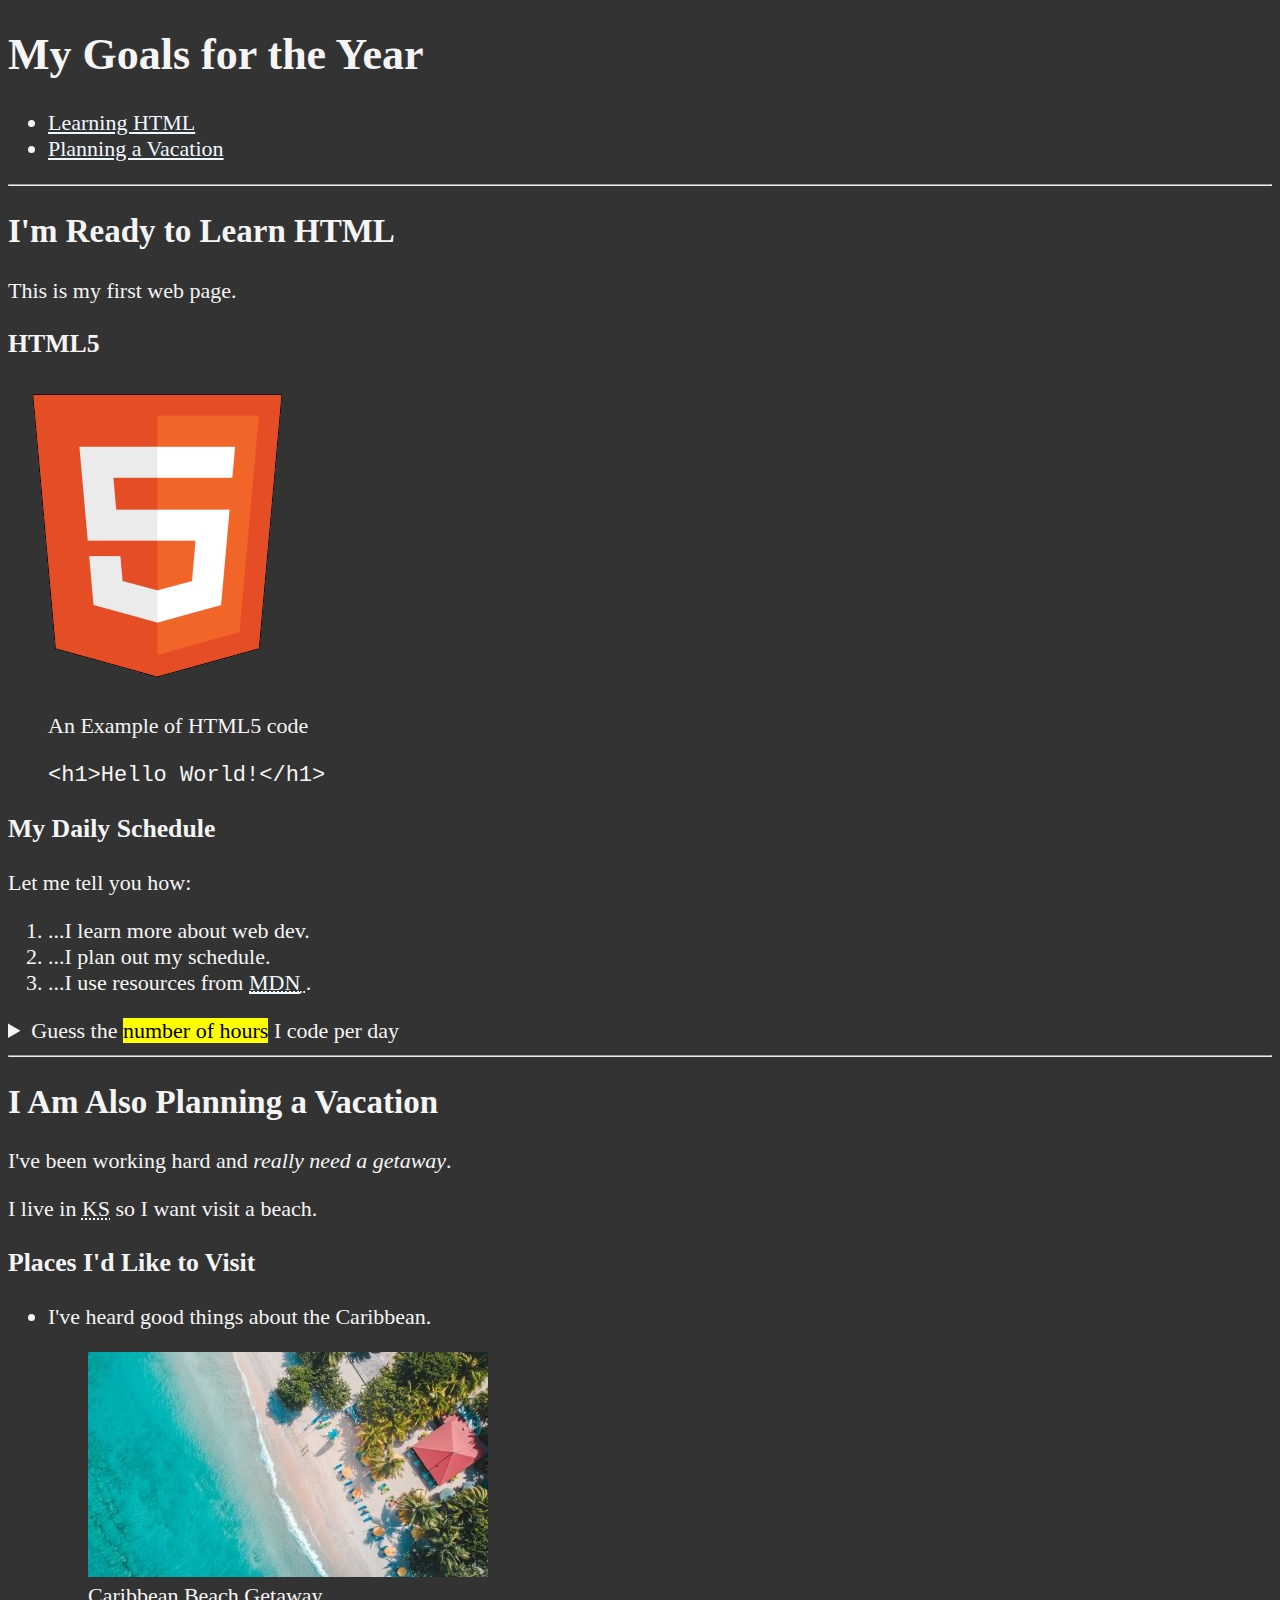
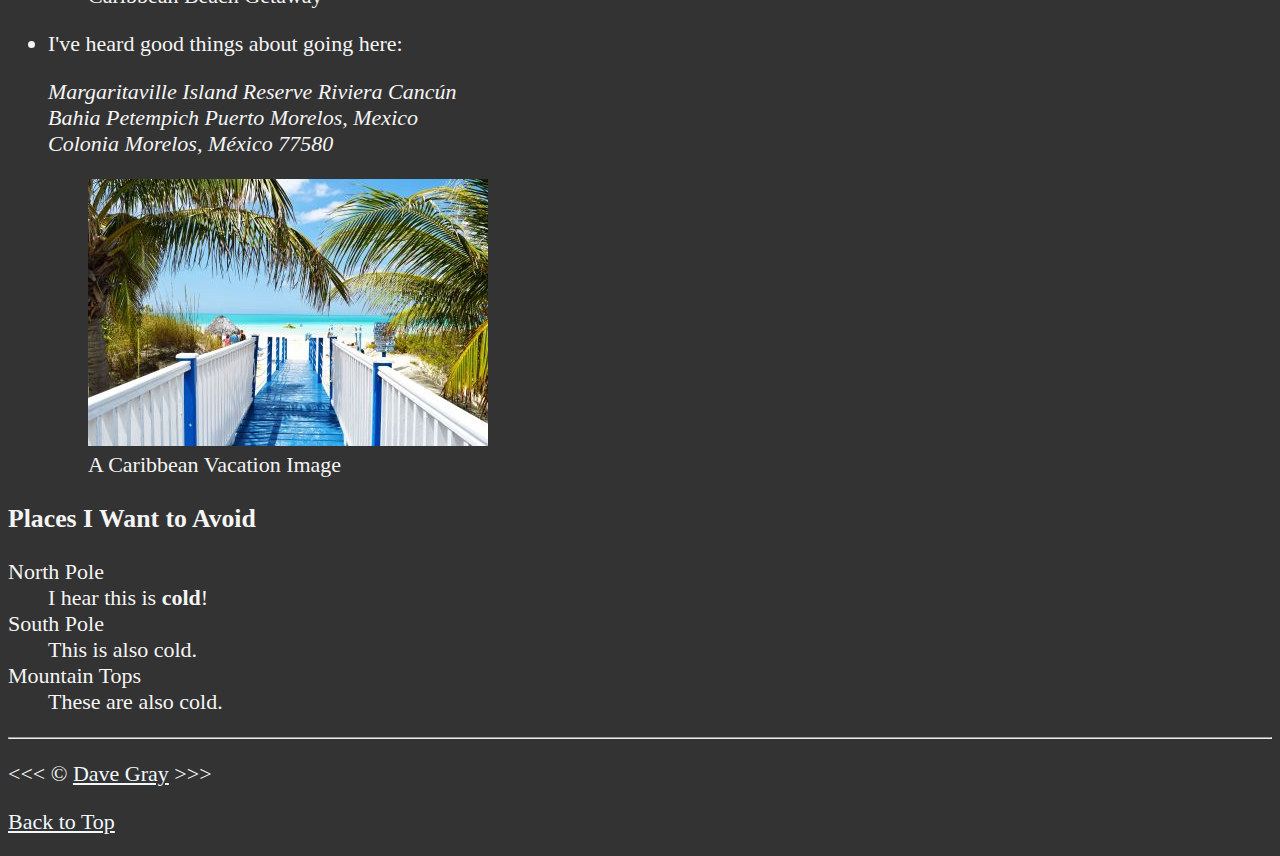
<file: 07_lesson/index.html>
<!DOCTYPE html>
<html lang="en">

<head>
    <meta charset="UTF-8">
    <meta name="author" content="Dave Gray">
    <meta name="description" content="This page contains all the things I am learning how to create as I learn HTML.">
    <title>My First Web Page</title>
    <link rel="icon" href="html5.png" type="image/x-icon">
    <link rel="stylesheet" href="main.css" type="text/css">
</head>

<body>
    <header>
        <h1>My Goals for the Year</h1>

        <nav aria-label="primary-navigation">
            <ul>
                <li>
                    <a href="#html">Learning HTML</a>
                </li>
                <li>
                    <a href="#vacation">Planning a Vacation</a>
                </li>
            </ul>
        </nav>
    </header>

    <hr>
    <main>
        <article id="html">
            <h2>I'm Ready to Learn HTML</h2>
            <p>This is my first web page.</p>
            <section>
                <h3>HTML5</h3>
                <img src="img/html_logo_300x300.png" alt="HTML5 Logo" title="I am learning HTML5" width="300"
                    height="300">
                <figure>
                    <figcaption>An Example of HTML5 code</figcaption>
                    <p>
                        <code>&lt;h1&gt;Hello World!&lt;/h1&gt;</code>
                    </p>
                </figure>
            </section>
            <section>
                <h3>My Daily Schedule</h3>
                <p>Let me tell you how:</p>
                <ol>
                    <li>...I learn more about web dev.</li>
                    <li>...I plan out my schedule.</li>
                    <li>...I use resources from <abbr title="Mozilla Developer Network">
                            <a href="https://developer.mozilla.org/">MDN</a>
                        </abbr>.</li>
                </ol>
                <aside>
                    <details>
                        <summary>Guess the <mark>number of hours</mark> I code per day</summary>
                        <p>I start at <time datetime="08:00">8 am</time> and I write code for <time datetime="PT3H">3
                                hours</time> every morning.</p>
                    </details>
                </aside>
            </section>
        </article>

        <hr>

        <article id="vacation">
            <h2>I Am Also Planning a Vacation</h2>
            <p>I've been working hard and <em>really need a getaway</em>.</p>
            <p>I live in <abbr title="Kansas">KS</abbr> so I want visit a beach.</p>

            <section>
                <h3>Places I'd Like to Visit</h3>
                <ul>
                    <li>
                        <p>I've heard good things about the Caribbean.</p>
                        <figure>
                            <img src="img/caribbean.jpg" alt="Caribbean Beach"
                                title="I want to visit a Caribbean beach." width="400" height="225" loading="lazy">
                            <figcaption>
                                Caribbean Beach Getaway
                            </figcaption>
                        </figure>
                    </li>
                    <li>
                        <p>I've heard good things about going here:</p>
                        <address>
                            Margaritaville Island Reserve Riviera Cancún<br>
                            Bahia Petempich Puerto Morelos, Mexico<br>
                            Colonia Morelos, México 77580
                        </address>
                        <figure>
                            <img src="img/vacation.jpg" alt="Cancun Vacation" title="It's 5 o'Clock Somewhere!"
                                width="400" height="267" loading="lazy">
                            <figcaption>
                                A Caribbean Vacation Image
                            </figcaption>
                        </figure>
                    </li>
                </ul>
            </section>
            <!-- TODO: Add more places -->
            <section>
                <h3>Places I Want to Avoid</h3>
                <dl>
                    <dt>North Pole</dt>
                    <dd>I hear this is <strong>cold</strong>!</dd>

                    <dt>South Pole</dt>
                    <dd>This is also cold.</dd>

                    <dt>Mountain Tops</dt>
                    <dd>These are also cold.</dd>
                </dl>
            </section>
        </article>
    </main>
    <hr>
    <footer>
        <p>
            &lt;&lt;&lt; &copy; <a href="about.html">Dave Gray</a> &gt;&gt;&gt;
        </p>
        <p>
            <a href="#">Back to Top</a>
        </p>
    </footer>
</body>

</html>
</file>
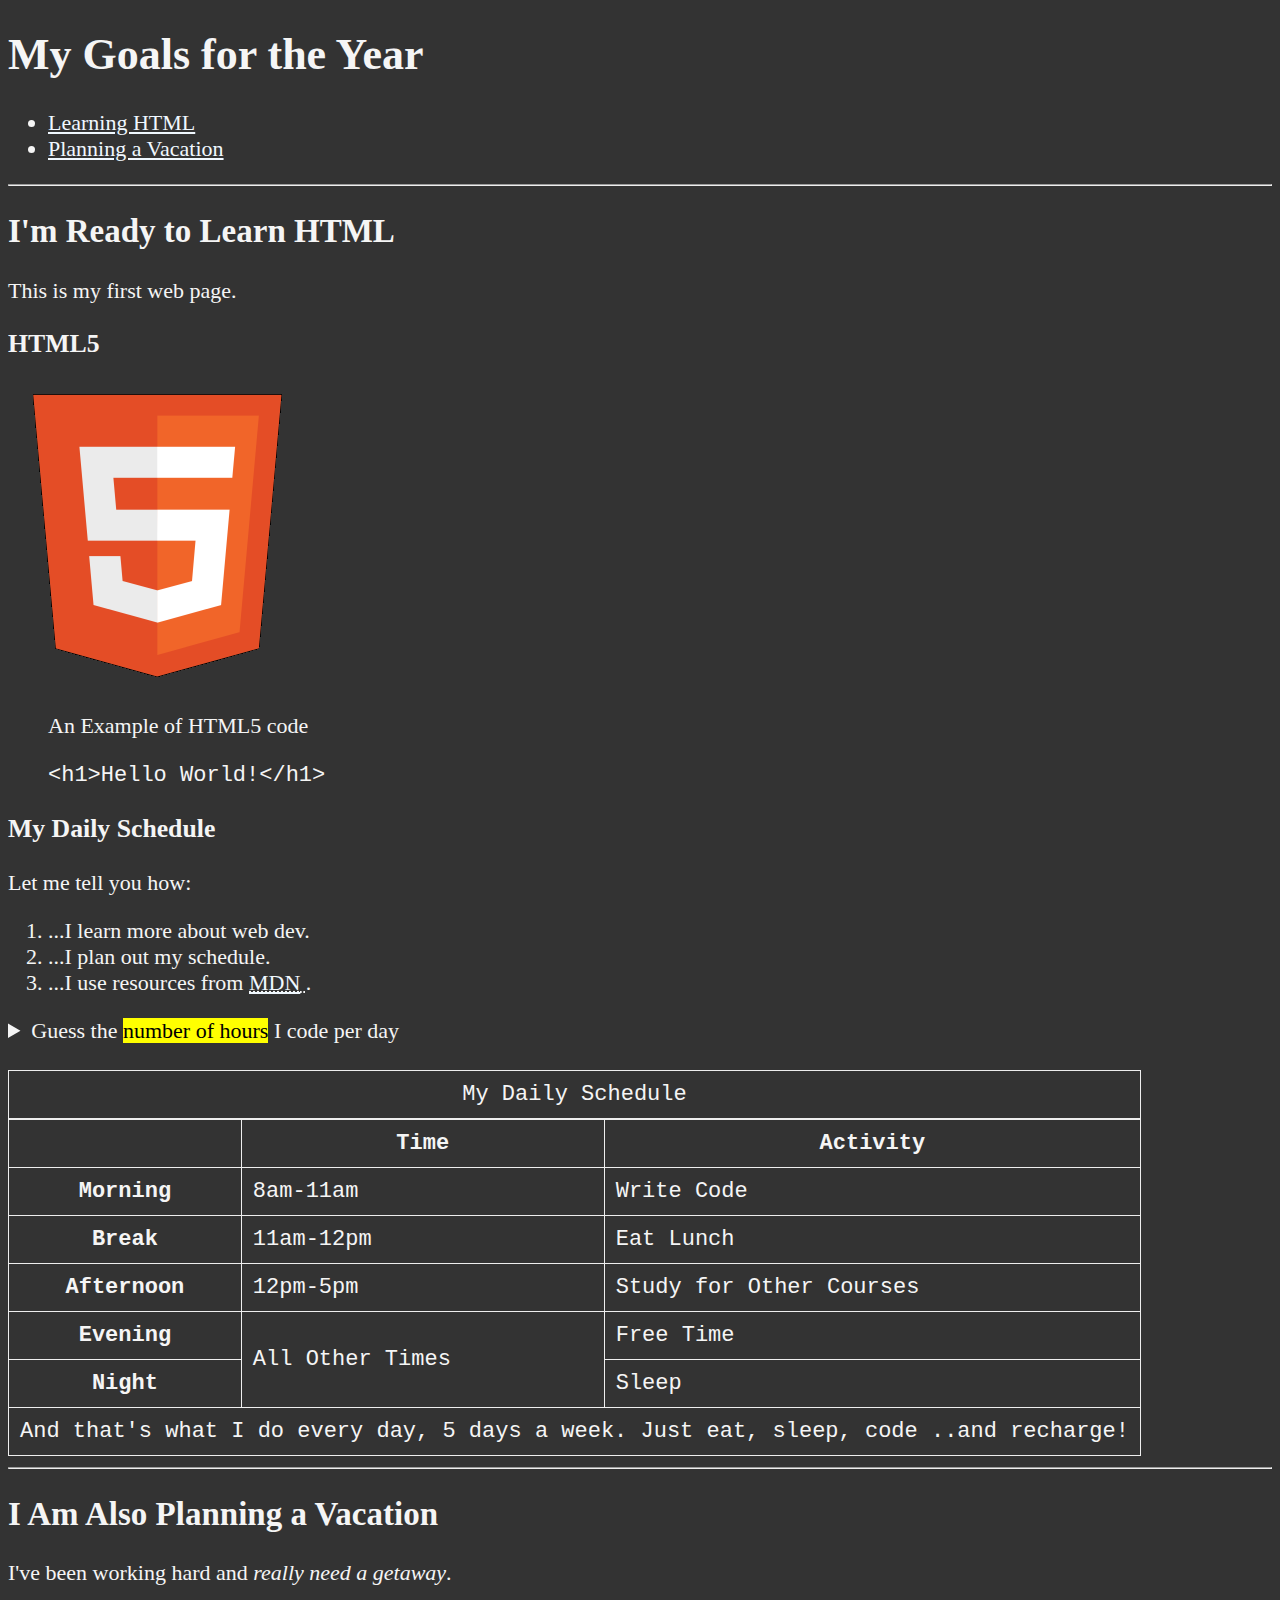
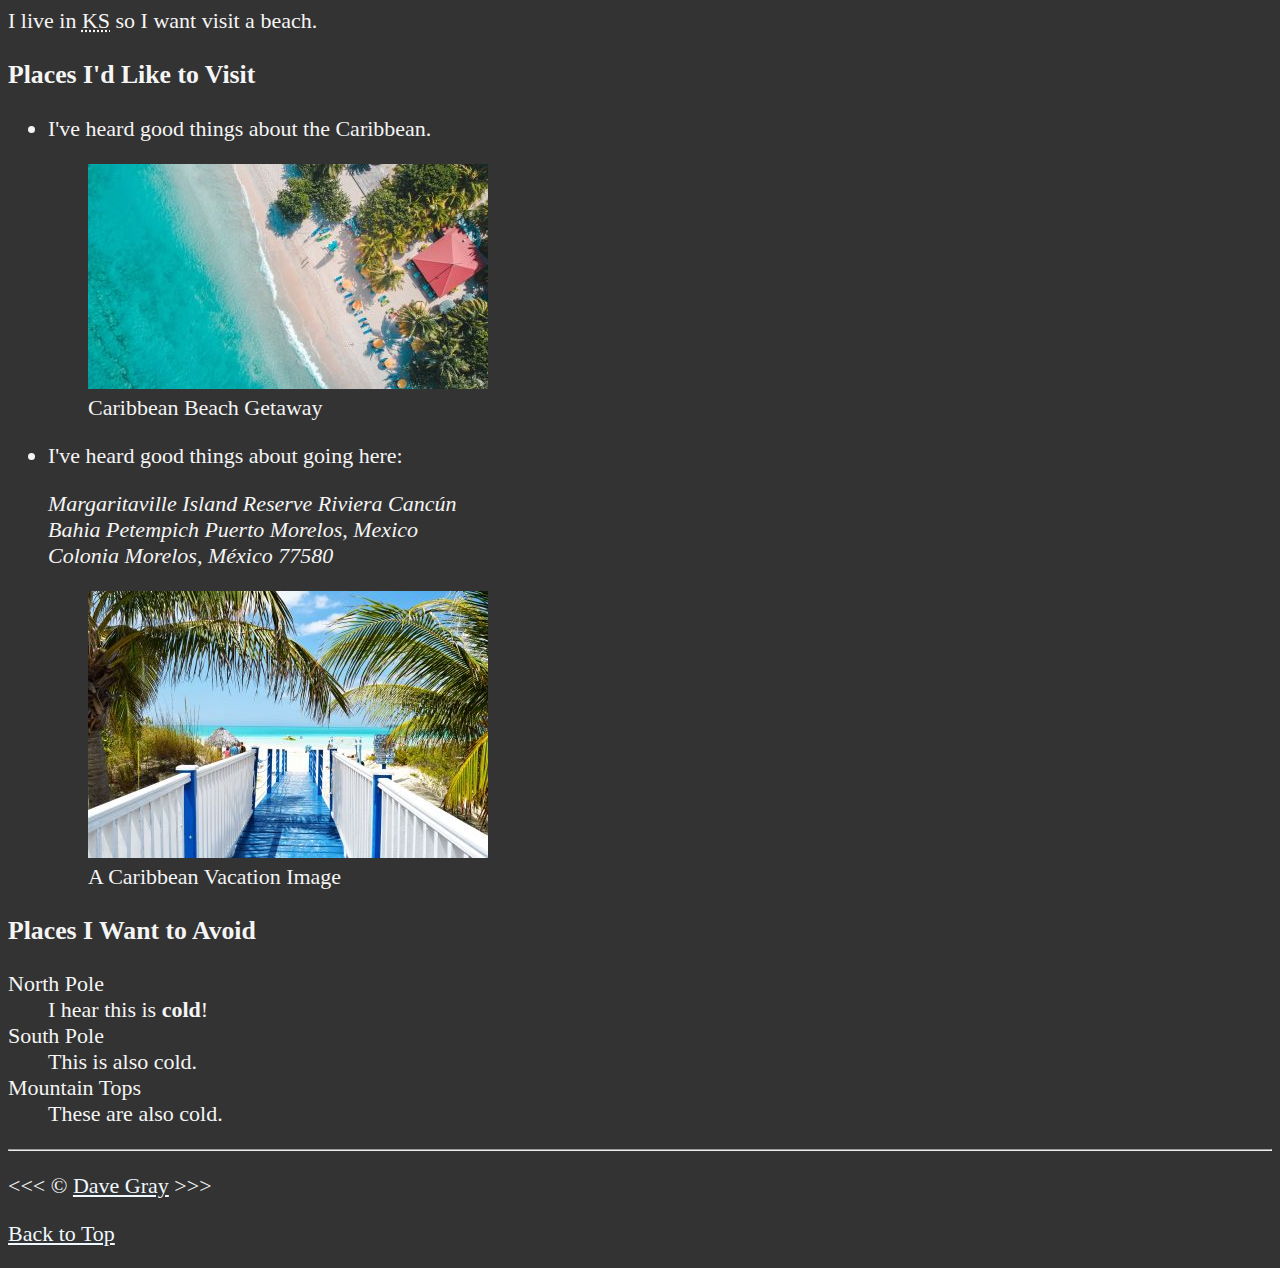
<file: 08_lesson/index.html>
<!DOCTYPE html>
<html lang="en">

<head>
    <meta charset="UTF-8">
    <meta name="author" content="Dave Gray">
    <meta name="description" content="This page contains all the things I am learning how to create as I learn HTML.">
    <title>My First Web Page</title>
    <link rel="icon" href="html5.png" type="image/x-icon">
    <link rel="stylesheet" href="main.css" type="text/css">
</head>

<body>
    <header>
        <h1>My Goals for the Year</h1>

        <nav aria-label="primary-navigation">
            <ul>
                <li>
                    <a href="#html">Learning HTML</a>
                </li>
                <li>
                    <a href="#vacation">Planning a Vacation</a>
                </li>
            </ul>
        </nav>
    </header>

    <hr>
    <main>
        <article id="html">
            <h2>I'm Ready to Learn HTML</h2>
            <p>This is my first web page.</p>
            <section>
                <h3>HTML5</h3>
                <img src="img/html_logo_300x300.png" alt="HTML5 Logo" title="I am learning HTML5" width="300"
                    height="300">
                <figure>
                    <figcaption>An Example of HTML5 code</figcaption>
                    <p>
                        <code>&lt;h1&gt;Hello World!&lt;/h1&gt;</code>
                    </p>
                </figure>
            </section>
            <section>
                <h3>My Daily Schedule</h3>
                <p>Let me tell you how:</p>
                <ol>
                    <li>...I learn more about web dev.</li>
                    <li>...I plan out my schedule.</li>
                    <li>...I use resources from <abbr title="Mozilla Developer Network">
                            <a href="https://developer.mozilla.org/">MDN</a>
                        </abbr>.</li>
                </ol>
                <aside>
                    <details>
                        <summary>Guess the <mark>number of hours</mark> I code per day</summary>
                        <p>I start at <time datetime="08:00">8 am</time> and I write code for <time datetime="PT3H">3
                                hours</time> every morning.</p>
                    </details>
                </aside>
                <br>
                <table>
                    <caption>My Daily Schedule</caption>
                    <thead>
                        <tr>
                            <th>&nbsp;</th>
                            <th scope="col">Time</th>
                            <th scope="col">Activity</th>
                        </tr>
                    </thead>
                    <tbody>
                        <tr>
                            <th scope="row">Morning</th>
                            <td>
                                <time datetime="08:00">8am</time>-<time datetime="11:00">11am</time>
                            </td>
                            <td>Write Code</td>
                        </tr>
                        <tr>
                            <th scope="row">Break</th>
                            <td>
                                <time datetime="11:00">11am</time>-<time datetime="12:00">12pm</time>
                            </td>
                            <td>Eat Lunch</td>
                        </tr>
                        <tr>
                            <th scope="row">Afternoon</th>
                            <td>
                                <time datetime="12:00">12pm</time>-<time datetime="17:00">5pm</time>
                            </td>
                            <td>Study for Other Courses</td>
                        </tr>
                        <tr>
                            <th scope="row">Evening</th>
                            <td rowspan="2">All Other Times</td>
                            <td>Free Time</td>
                        </tr>
                        <tr>
                            <th scope="row">Night</th>
                            <td>Sleep</td>
                        </tr>
                    </tbody>
                    <tfoot>
                        <tr>
                            <td colspan="3">And that's what I do every day, 5 days a week. Just eat, sleep, code ..and
                                recharge!</td>
                        </tr>
                    </tfoot>
                </table>
            </section>
        </article>

        <hr>

        <article id="vacation">
            <h2>I Am Also Planning a Vacation</h2>
            <p>I've been working hard and <em>really need a getaway</em>.</p>
            <p>I live in <abbr title="Kansas">KS</abbr> so I want visit a beach.</p>

            <section>
                <h3>Places I'd Like to Visit</h3>
                <ul>
                    <li>
                        <p>I've heard good things about the Caribbean.</p>
                        <figure>
                            <img src="img/caribbean.jpg" alt="Caribbean Beach"
                                title="I want to visit a Caribbean beach." width="400" height="225" loading="lazy">
                            <figcaption>
                                Caribbean Beach Getaway
                            </figcaption>
                        </figure>
                    </li>
                    <li>
                        <p>I've heard good things about going here:</p>
                        <address>
                            Margaritaville Island Reserve Riviera Cancún<br>
                            Bahia Petempich Puerto Morelos, Mexico<br>
                            Colonia Morelos, México 77580
                        </address>
                        <figure>
                            <img src="img/vacation.jpg" alt="Cancun Vacation" title="It's 5 o'Clock Somewhere!"
                                width="400" height="267" loading="lazy">
                            <figcaption>
                                A Caribbean Vacation Image
                            </figcaption>
                        </figure>
                    </li>
                </ul>
            </section>
            <!-- TODO: Add more places -->
            <section>
                <h3>Places I Want to Avoid</h3>
                <dl>
                    <dt>North Pole</dt>
                    <dd>I hear this is <strong>cold</strong>!</dd>

                    <dt>South Pole</dt>
                    <dd>This is also cold.</dd>

                    <dt>Mountain Tops</dt>
                    <dd>These are also cold.</dd>
                </dl>
            </section>
        </article>
    </main>
    <hr>
    <footer>
        <p>
            &lt;&lt;&lt; &copy; <a href="about.html">Dave Gray</a> &gt;&gt;&gt;
        </p>
        <p>
            <a href="#">Back to Top</a>
        </p>
    </footer>
</body>

</html>
</file>
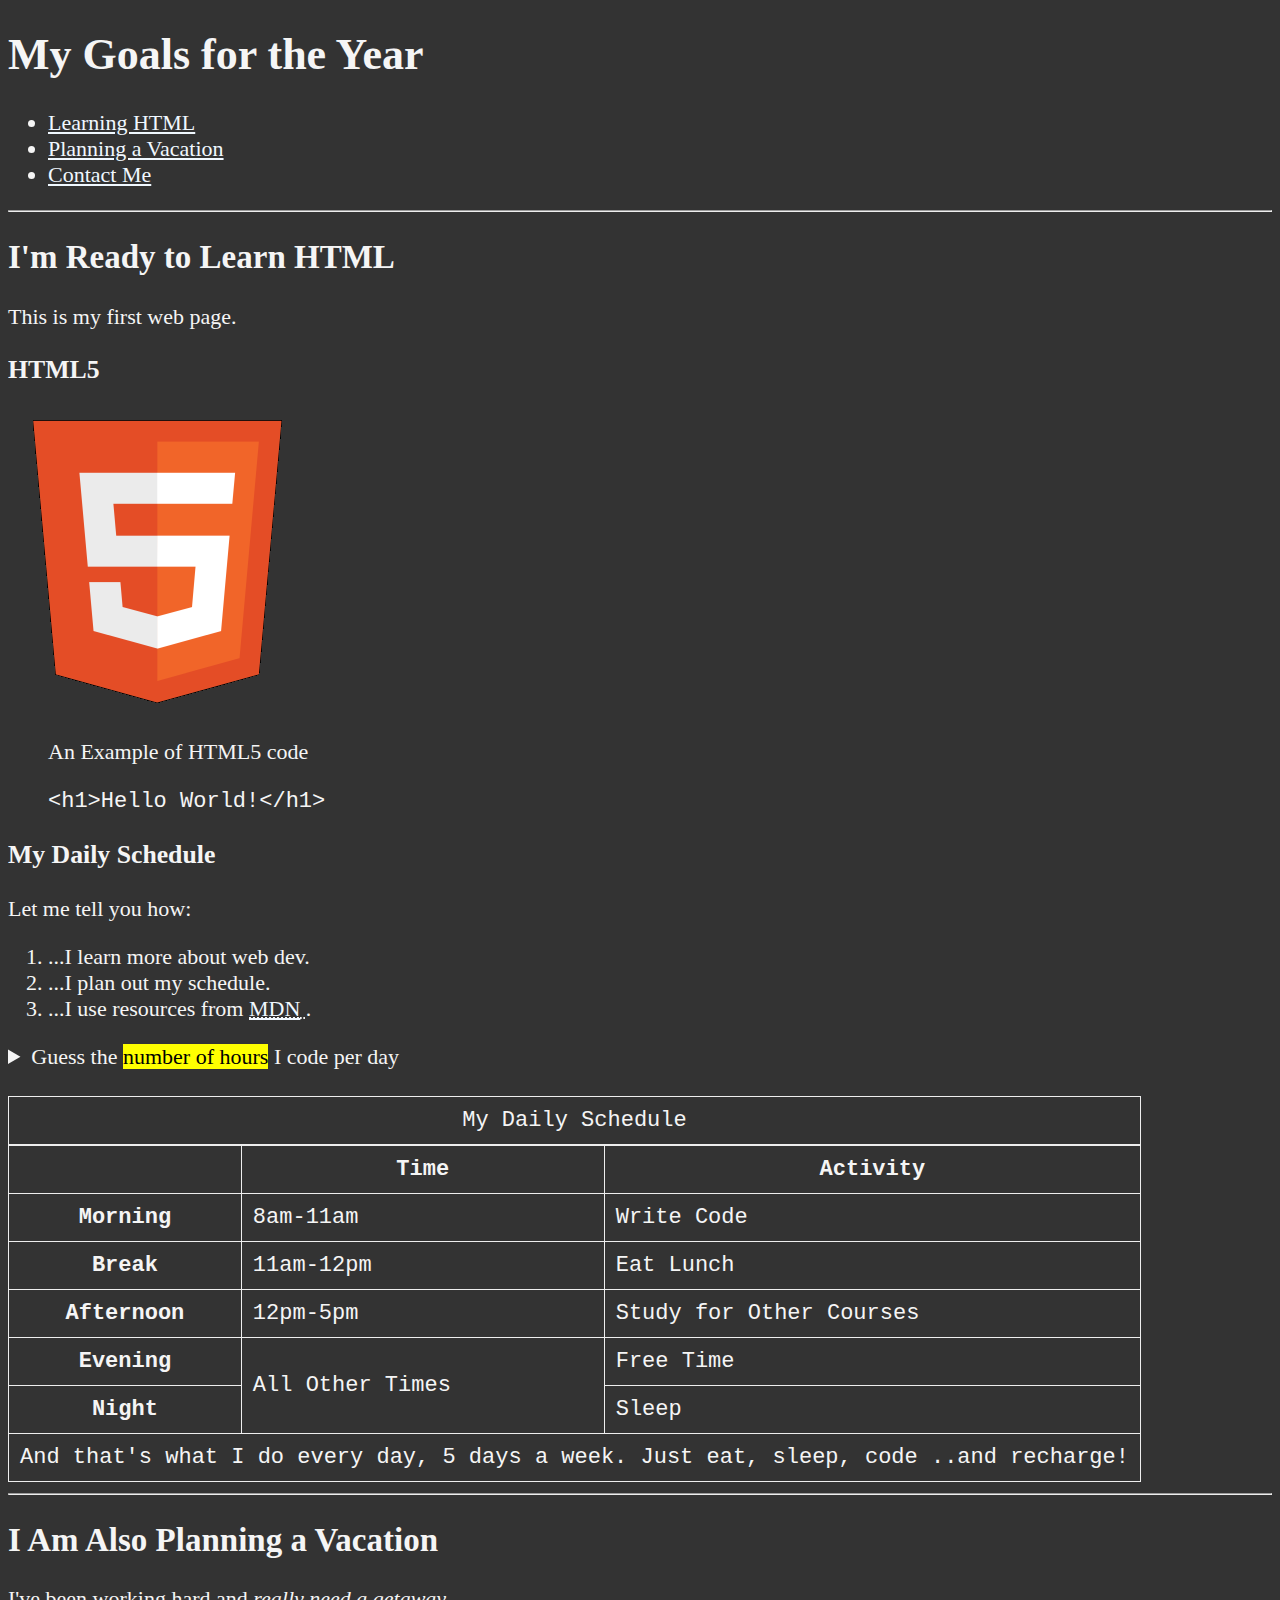
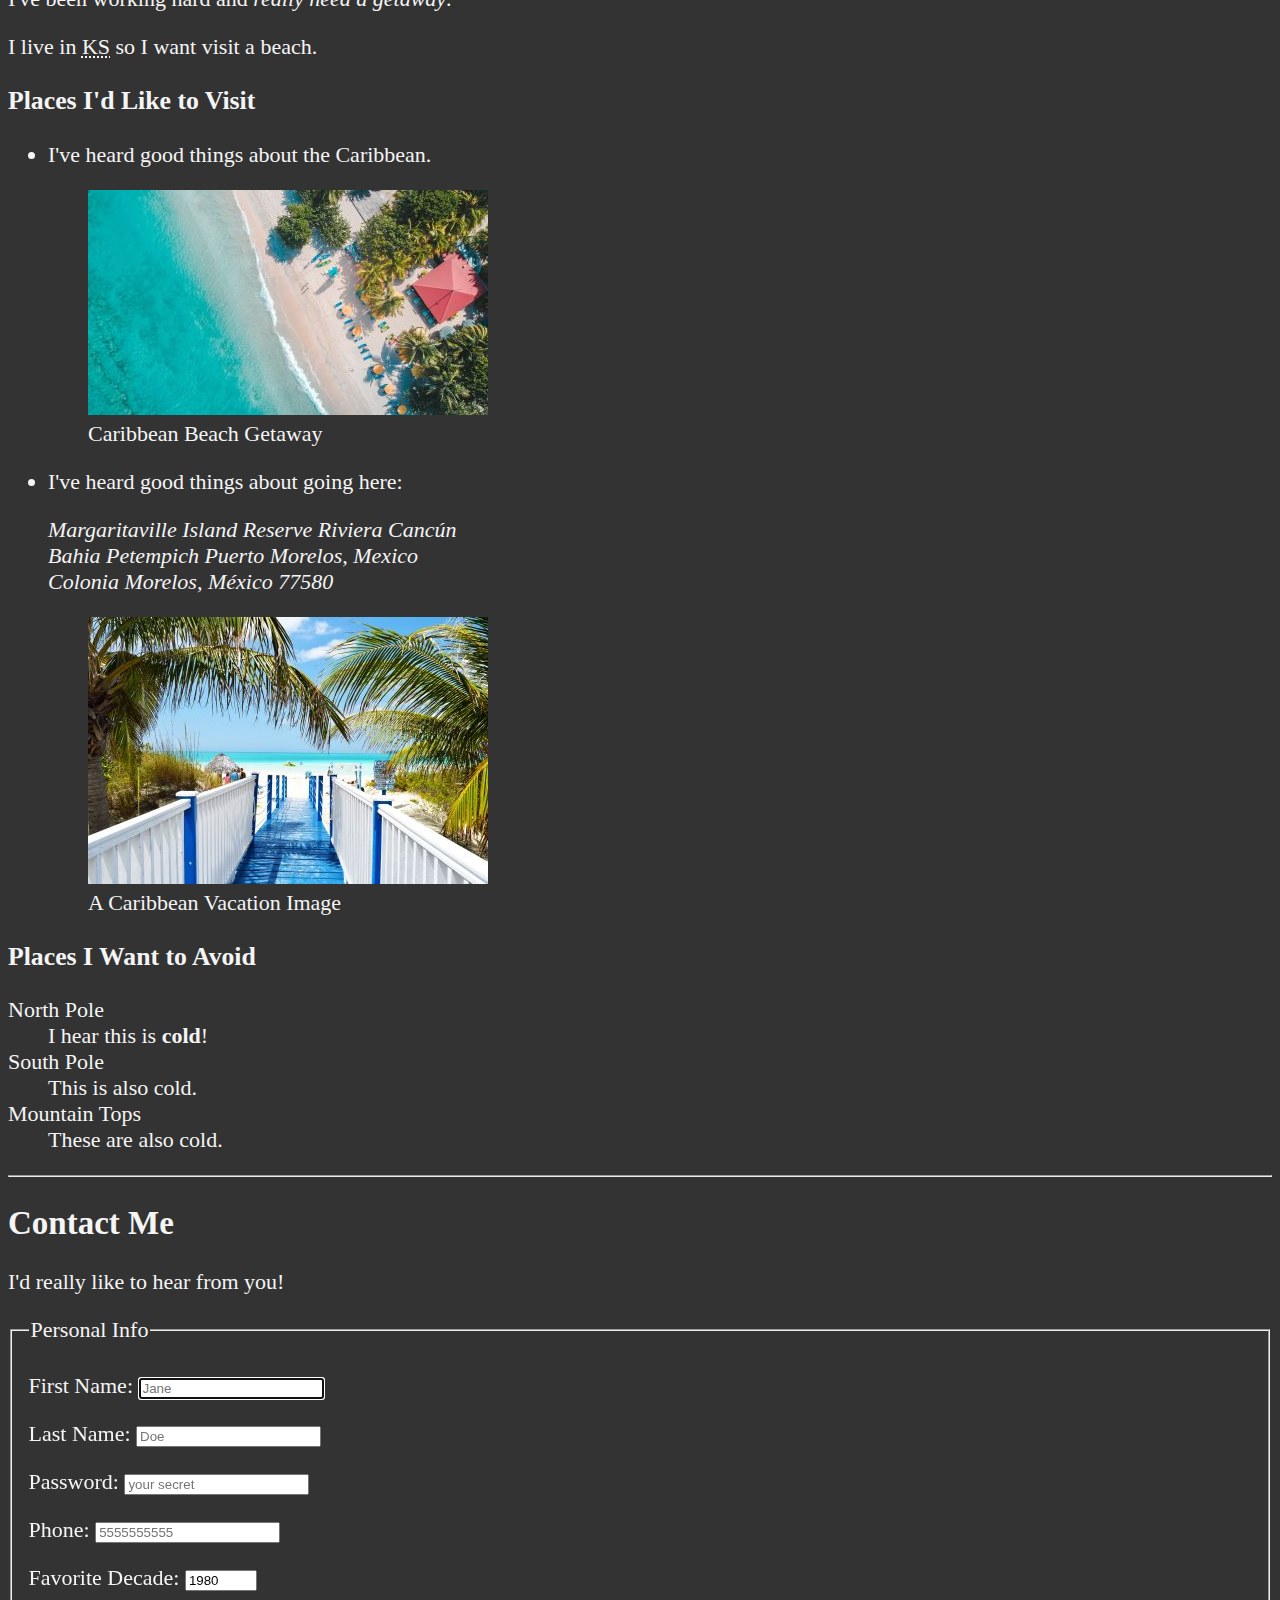
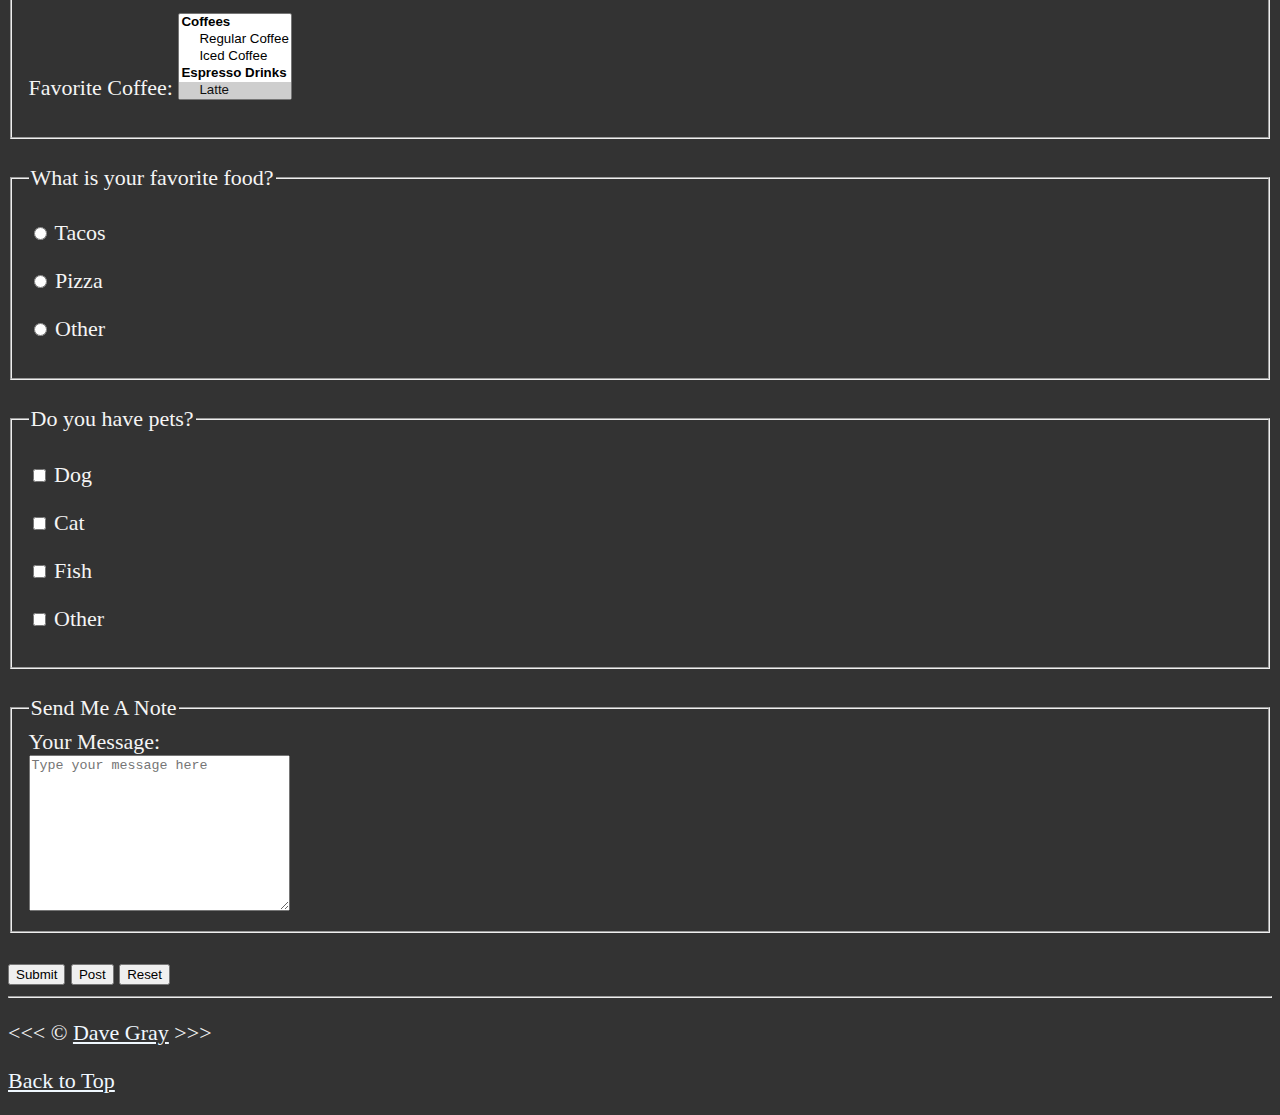
<file: 09_lesson/index.html>
<!DOCTYPE html>
<html lang="en">

<head>
    <meta charset="UTF-8">
    <meta name="author" content="Dave Gray">
    <meta name="description" content="This page contains all the things I am learning how to create as I learn HTML.">
    <title>My First Web Page</title>
    <link rel="icon" href="html5.png" type="image/x-icon">
    <link rel="stylesheet" href="main.css" type="text/css">
</head>

<body>
    <header>
        <h1>My Goals for the Year</h1>

        <nav aria-label="primary-navigation">
            <ul>
                <li>
                    <a href="#html">Learning HTML</a>
                </li>
                <li>
                    <a href="#vacation">Planning a Vacation</a>
                </li>
                <li>
                    <a href="#contact">Contact Me</a>
                </li>
            </ul>
        </nav>
    </header>

    <hr>
    <main>
        <article id="html">
            <h2>I'm Ready to Learn HTML</h2>
            <p>This is my first web page.</p>
            <section>
                <h3>HTML5</h3>
                <img src="img/html_logo_300x300.png" alt="HTML5 Logo" title="I am learning HTML5" width="300"
                    height="300">
                <figure>
                    <figcaption>An Example of HTML5 code</figcaption>
                    <p>
                        <code>&lt;h1&gt;Hello World!&lt;/h1&gt;</code>
                    </p>
                </figure>
            </section>
            <section>
                <h3>My Daily Schedule</h3>
                <p>Let me tell you how:</p>
                <ol>
                    <li>...I learn more about web dev.</li>
                    <li>...I plan out my schedule.</li>
                    <li>...I use resources from <abbr title="Mozilla Developer Network">
                            <a href="https://developer.mozilla.org/">MDN</a>
                        </abbr>.</li>
                </ol>
                <aside>
                    <details>
                        <summary>Guess the <mark>number of hours</mark> I code per day</summary>
                        <p>I start at <time datetime="08:00">8 am</time> and I write code for <time datetime="PT3H">3
                                hours</time> every morning.</p>
                    </details>
                </aside>
                <br>
                <table>
                    <caption>My Daily Schedule</caption>
                    <thead>
                        <tr>
                            <th>&nbsp;</th>
                            <th scope="col">Time</th>
                            <th scope="col">Activity</th>
                        </tr>
                    </thead>
                    <tbody>
                        <tr>
                            <th scope="row">Morning</th>
                            <td>
                                <time datetime="08:00">8am</time>-<time datetime="11:00">11am</time>
                            </td>
                            <td>Write Code</td>
                        </tr>
                        <tr>
                            <th scope="row">Break</th>
                            <td>
                                <time datetime="11:00">11am</time>-<time datetime="12:00">12pm</time>
                            </td>
                            <td>Eat Lunch</td>
                        </tr>
                        <tr>
                            <th scope="row">Afternoon</th>
                            <td>
                                <time datetime="12:00">12pm</time>-<time datetime="17:00">5pm</time>
                            </td>
                            <td>Study for Other Courses</td>
                        </tr>
                        <tr>
                            <th scope="row">Evening</th>
                            <td rowspan="2">All Other Times</td>
                            <td>Free Time</td>
                        </tr>
                        <tr>
                            <th scope="row">Night</th>
                            <td>Sleep</td>
                        </tr>
                    </tbody>
                    <tfoot>
                        <tr>
                            <td colspan="3">And that's what I do every day, 5 days a week. Just eat, sleep, code ..and
                                recharge!</td>
                        </tr>
                    </tfoot>
                </table>
            </section>
        </article>

        <hr>

        <article id="vacation">
            <h2>I Am Also Planning a Vacation</h2>
            <p>I've been working hard and <em>really need a getaway</em>.</p>
            <p>I live in <abbr title="Kansas">KS</abbr> so I want visit a beach.</p>

            <section>
                <h3>Places I'd Like to Visit</h3>
                <ul>
                    <li>
                        <p>I've heard good things about the Caribbean.</p>
                        <figure>
                            <img src="img/caribbean.jpg" alt="Caribbean Beach"
                                title="I want to visit a Caribbean beach." width="400" height="225" loading="lazy">
                            <figcaption>
                                Caribbean Beach Getaway
                            </figcaption>
                        </figure>
                    </li>
                    <li>
                        <p>I've heard good things about going here:</p>
                        <address>
                            Margaritaville Island Reserve Riviera Cancún<br>
                            Bahia Petempich Puerto Morelos, Mexico<br>
                            Colonia Morelos, México 77580
                        </address>
                        <figure>
                            <img src="img/vacation.jpg" alt="Cancun Vacation" title="It's 5 o'Clock Somewhere!"
                                width="400" height="267" loading="lazy">
                            <figcaption>
                                A Caribbean Vacation Image
                            </figcaption>
                        </figure>
                    </li>
                </ul>
            </section>
            <!-- TODO: Add more places -->
            <section>
                <h3>Places I Want to Avoid</h3>
                <dl>
                    <dt>North Pole</dt>
                    <dd>I hear this is <strong>cold</strong>!</dd>

                    <dt>South Pole</dt>
                    <dd>This is also cold.</dd>

                    <dt>Mountain Tops</dt>
                    <dd>These are also cold.</dd>
                </dl>
            </section>
        </article>

        <hr>

        <article id="contact">
            <h2>Contact Me</h2>
            <p>I'd really like to hear from you!</p>

            <form action="https://httpbin.org/get" method="get">
                <fieldset>
                    <legend>Personal Info</legend>
                    <p>
                        <label for="firstName">First Name:</label>
                        <input type="text" name="firstName" id="firstName" placeholder="Jane" autocomplete="on" required
                            autofocus>
                    </p>
                    <p>
                        <label for="lastName">Last Name:</label>
                        <input type="text" name="lastName" id="lastName" placeholder="Doe" autocomplete="on" required>
                    </p>
                    <p>
                        <label for="password">Password:</label>
                        <input type="password" name="password" id="password" placeholder="your secret" required>
                    </p>
                    <p>
                        <label for="phone">Phone:</label>
                        <input type="tel" name="phone" id="phone" placeholder="5555555555"
                            pattern="[0-9]{3}[0-9]{3}[0-9]{4}" required>
                    </p>
                    <p>
                        <label for="decade">Favorite Decade:</label>
                        <input type="number" name="decade" id="decade" min="1950" max="2020" step="10" value="1980">
                    </p>
                    <p>
                        <label for="coffee">Favorite Coffee:</label>
                        <select name="coffee" id="coffee" multiple size="5">
                            <optgroup label="Coffees">
                                <option value="regular coffee">Regular Coffee</option>
                                <option value="iced coffee">Iced Coffee</option>
                            </optgroup>
                            <optgroup label="Espresso Drinks">
                                <option value="latte" selected>Latte</option>
                                <option value="cappuccino">Cappuccino</option>
                                <option value="cortado">Cortado</option>
                                <option value="americano">Americano</option>
                            </optgroup>
                            <option value="other">Other</option>
                        </select>
                    </p>
                    <!-- <p>
                    <label for="coffee">Favorite Coffee:</label>
                    <input type="text" name="coffee" id="coffee" list="coffee-list">
                    <datalist id="coffee-list">
                        <option value="coffee">
                        <option value="latte">
                        <option value="espresso">
                        <option value="cortado">
                        <option value="americano">
                        <option value="other">
                    </datalist>
                </p> -->
                </fieldset>
                <br>
                <fieldset>
                    <legend>What is your favorite food?</legend>
                    <p>
                        <input type="radio" name="food" id="tacos" value="tacos">
                        <label for="tacos">Tacos</label>
                    </p>
                    <p>
                        <input type="radio" name="food" id="pizza" value="pizza">
                        <label for="pizza">Pizza</label>
                    </p>
                    <p>
                        <input type="radio" name="food" id="other" value="other">
                        <label for="other">Other</label>
                    </p>
                </fieldset>
                <br>
                <fieldset>
                    <legend>Do you have pets?</legend>
                    <p>
                        <input type="checkbox" name="pets" id="dog" value="dog">
                        <label for="dog">Dog</label>
                    </p>
                    <p>
                        <input type="checkbox" name="pets" id="cat" value="cat">
                        <label for="cat">Cat</label>
                    </p>
                    <p>
                        <input type="checkbox" name="pets" id="fish" value="fish">
                        <label for="fish">Fish</label>
                    </p>
                    <p>
                        <input type="checkbox" name="pets" id="otherPet" value="otherPet">
                        <label for="otherPet">Other</label>
                    </p>
                </fieldset>
                <br>
                <fieldset>
                    <legend>Send Me A Note</legend>
                    <label for="message">Your Message:</label>
                    <br>
                    <textarea name="message" id="message" cols="30" rows="10"
                        placeholder="Type your message here"></textarea>
                </fieldset>
                <br>
                <button type="submit">Submit</button>
                <button type="submit" formaction="https://httpbin.org/post" formmethod="post">Post</button>
                <button type="reset">Reset</button>
            </form>
        </article>
    </main>
    <hr>
    <footer>
        <p>
            &lt;&lt;&lt; &copy; <a href="about.html">Dave Gray</a> &gt;&gt;&gt;
        </p>
        <p>
            <a href="#">Back to Top</a>
        </p>
    </footer>
</body>

</html>
</file>
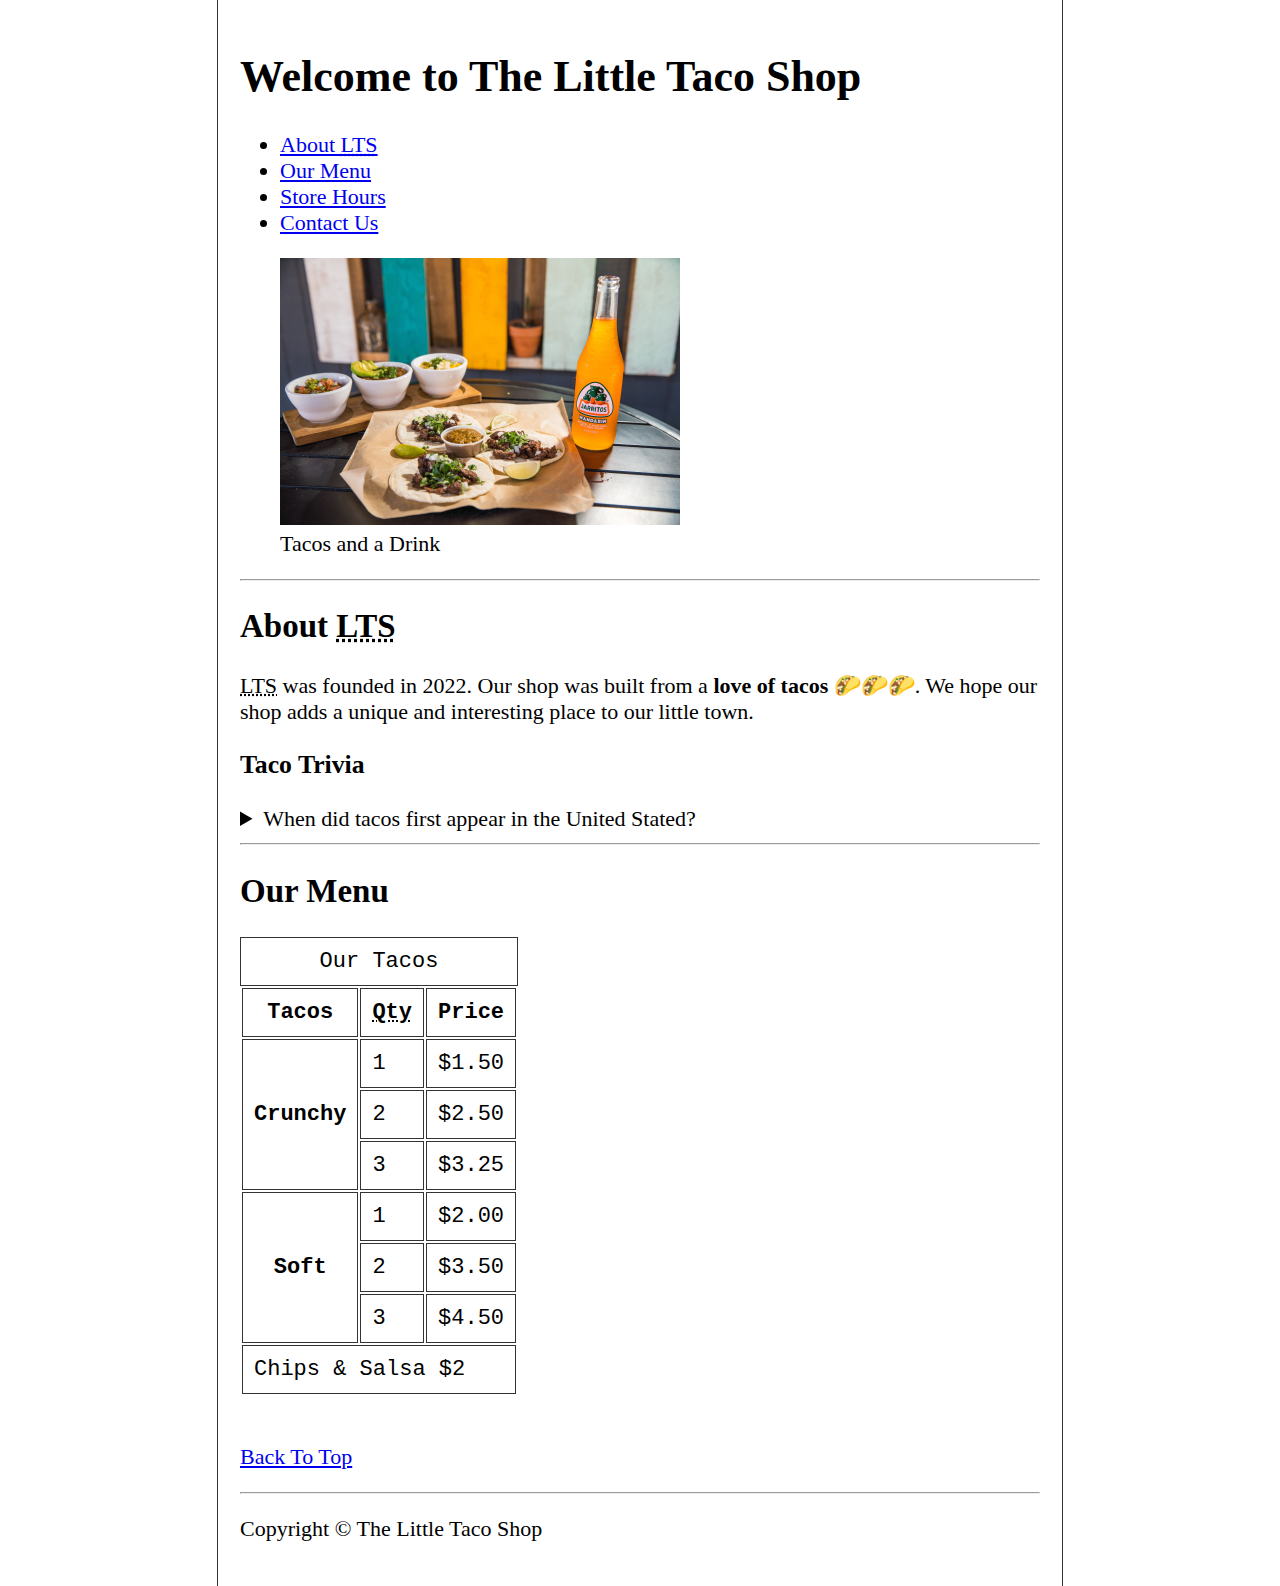
<file: 10_lesson/index.html>
<!DOCTYPE html>
<html lang="en">

<head>
    <meta charset="UTF-8">
    <meta name="author" content="Dave Gray">
    <meta name="description" content="The official website for The Little Taco Shop">
    <title>The Little Taco Shop</title>
    <link rel="icon" href="favicon.ico" type="image/x-icon">
    <link rel="stylesheet" href="css/style.css">
</head>

<body>
    <header>
        <h1>Welcome to The Little Taco Shop</h1>
        <nav>
            <ul>
                <li>
                    <a href="#about">About <abbr title="The Little Taco Shop">LTS</abbr></a>
                </li>
                <li>
                    <a href="#menu">Our Menu</a>
                </li>
                <li>
                    <a href="hours.html">Store Hours</a>
                </li>
                <li>
                    <a href="contact.html">Contact Us</a>
                </li>
            </ul>
        </nav>

        <figure>
            <img src="img/tacos_and_drink_400x267.png" alt="Tacos and a Drink" title="We love tacos!" width="400"
                height="267">
            <figcaption>
                Tacos and a Drink
            </figcaption>
        </figure>
    </header>
    <hr>
    <main>
        <article id="about">
            <h2>About <abbr title="The Little Taco Shop">LTS</abbr></h2>
            <p>
                <abbr title="The Little Taco Shop">LTS</abbr> was founded in <time datetime="2022">2022</time>. Our shop
                was built from a <strong>love of tacos</strong> 🌮🌮🌮. We hope our shop adds a unique and interesting
                place to our little town.
            </p>
            <aside>
                <h3>Taco Trivia</h3>
                <details>
                    <summary>When did tacos first appear in the United Stated?</summary>
                    <p>
                        Jeffrey M. Pilcher, taco historian and professor of history at the University of Minnesota, says
                        the earliest mention of tacos in the United States are in a newspaper from <time
                            datetime="1905">1905</time>. (Source: <cite><a
                                href="https://www.smithsonianmag.com/arts-culture/where-did-the-taco-come-from-81228162/"
                                target="_blank">Smithsonian Magazine</a></cite>)
                    </p>
                </details>
            </aside>
        </article>
        <hr>
        <article id="menu">
            <h2>Our Menu</h2>
            <table>
                <caption>Our Tacos</caption>
                <thead>
                    <tr>
                        <th>Tacos</th>
                        <th scope="col"><abbr title="Quantity">Qty</abbr></th>
                        <th scope="col">Price</th>
                    </tr>
                </thead>
                <tbody>
                    <tr>
                        <th scope="row" rowspan="3">
                            Crunchy
                        </th>
                        <td>1</td>
                        <td>$1.50</td>
                    </tr>
                    <tr>
                        <td>2</td>
                        <td>$2.50</td>
                    </tr>
                    <tr>
                        <td>3</td>
                        <td>$3.25</td>
                    </tr>
                    <tr>
                        <th scope="row" rowspan="3">
                            Soft
                        </th>
                        <td>1</td>
                        <td>$2.00</td>
                    </tr>
                    <tr>
                        <td>2</td>
                        <td>$3.50</td>
                    </tr>
                    <tr>
                        <td>3</td>
                        <td>$4.50</td>
                    </tr>
                </tbody>
                <tfoot>
                    <tr>
                        <td colspan="3">
                            Chips &amp; Salsa $2
                        </td>
                    </tr>
                </tfoot>
            </table>
            <br>
            <p>
                <a href="#">Back To Top</a>
            </p>
        </article>
    </main>
    <hr>
    <footer>
        <p>Copyright &copy; The Little Taco Shop</p>
    </footer>
</body>

</html>
</file>
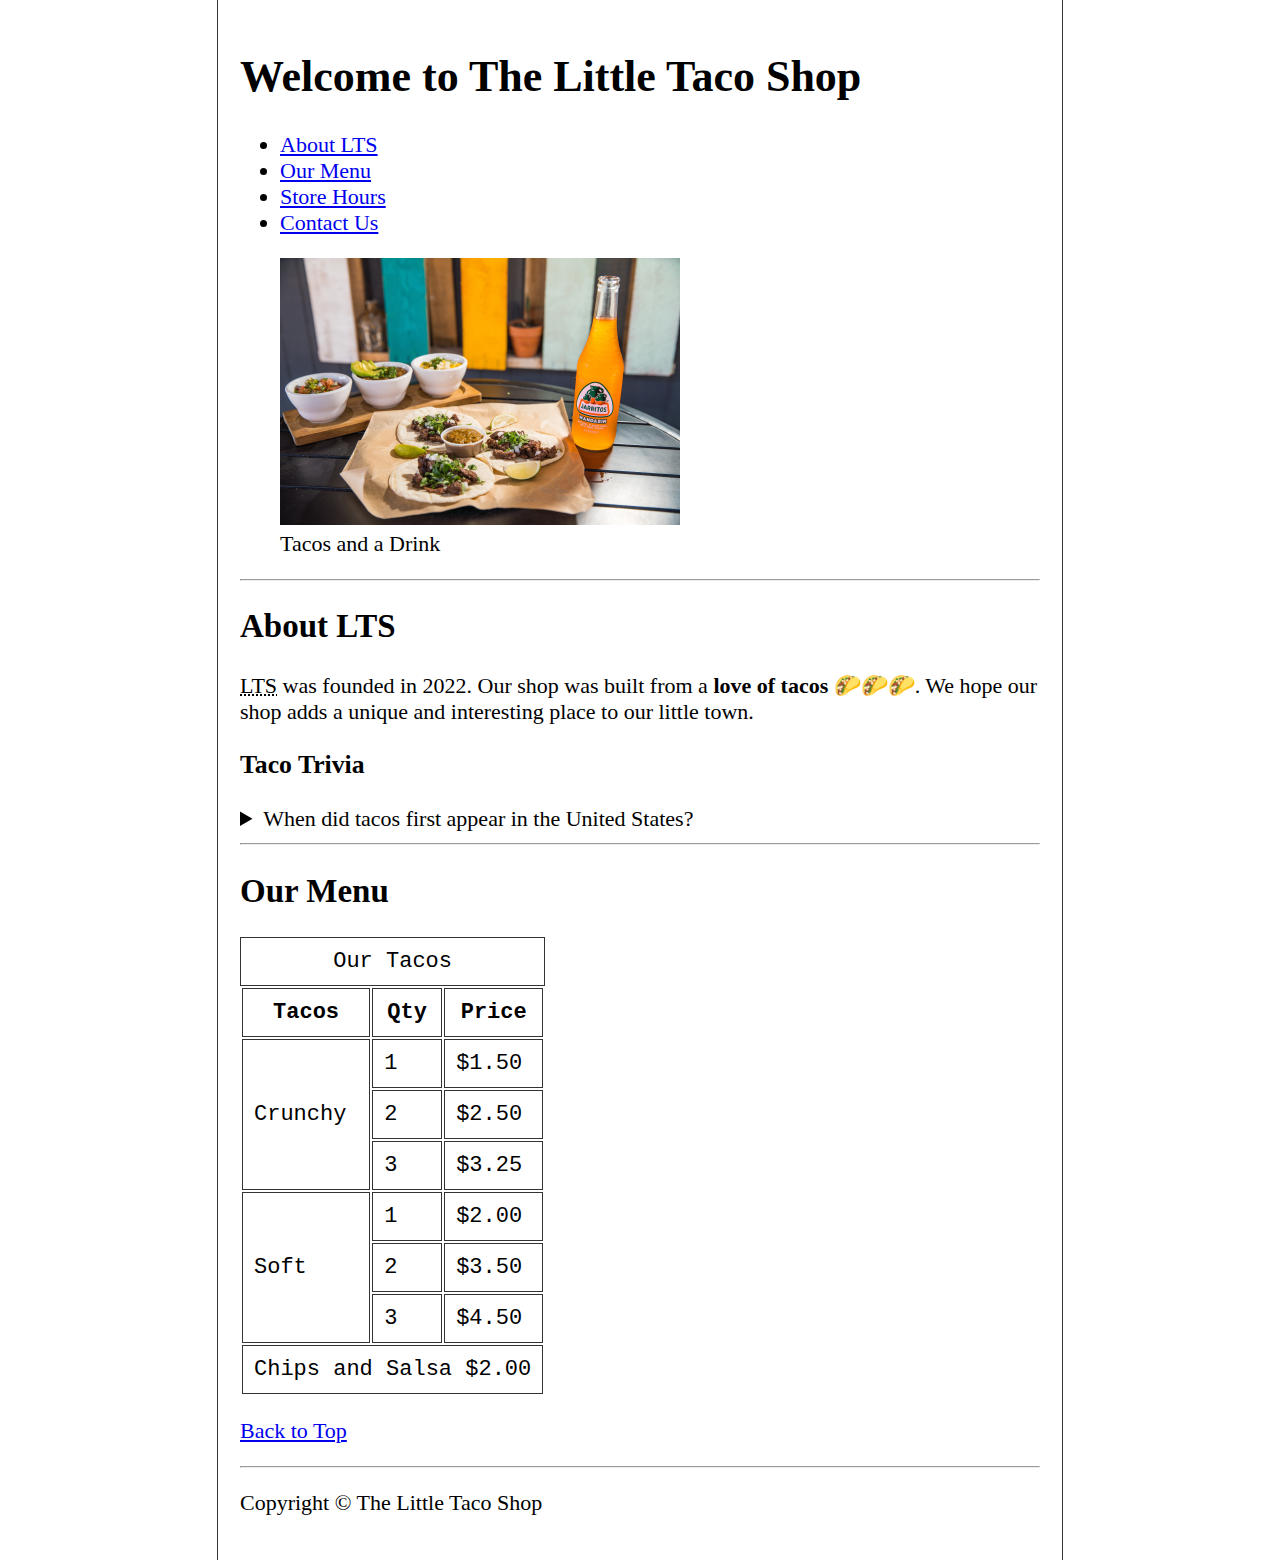
<file: 10_lesson_starter/index.html>
<!DOCTYPE html>
<html lang="en">
  <head>
    <meta charset="UTF-8" />
    <meta http-equiv="X-UA-Compatible" content="IE=edge" />
    <meta name="viewport" content="width=device-width, initial-scale=1.0" />
    <meta name="author" content="Carlos Cabrera" />
    <meta
      name="description"
      content="This page is the home page for The Little Taco Shop"
    />
    <title>Home Page</title>
    <link rel="icon" href="favicon.ico" type="image/x-icon" />
    <link rel="stylesheet" href="css/style.css" type="text/css" />
  </head>
  <body>
    <header>
      <h1>Welcome to The Little Taco Shop</h1>
      <nav>
        <ul>
          <li>
            <a href="#about">About LTS</a>
          </li>
          <li>
            <a href="#menu">Our Menu</a>
          </li>
          <li>
            <a href="hours.html">Store Hours</a>
          </li>
          <li>
            <a href="contact.html">Contact Us</a>
          </li>
        </ul>
      </nav>
      <figure>
        <img
          src="img/tacos_and_drink_400x267.png"
          alt="Tacos And Drink"
          title="Tacos And Drink"
          width="400"
          height="267"
        />
        <figcaption>Tacos and a Drink</figcaption>
      </figure>
      <hr />
    </header>
    <main>
      <article id="about">
        <h2>About LTS</h2>
        <p>
          <abbr title="Little Taco Shop">LTS</abbr> was founded in 2022. Our
          shop was built from a <strong>love of tacos</strong> 🌮🌮🌮. We hope
          our shop adds a unique and interesting place to our little town.
        </p>
        <aside>
          <h3>Taco Trivia</h3>
          <details>
            <summary>When did tacos first appear in the United States?</summary>
            <p>
              Jeffrey M. Pilcher, taco historian and professor of history at the
              University of Minnesota, says the earliest mention of tacos in the
              United States are in a newspaper from
              <time datetime="1905">1905</time>. (Source:
              <cite>
                <a
                  href="https://www.smithsonianmag.com/arts-culture/where-did-the-taco-come-from-81228162/"
                  target="_blank"
                  >Smithsonian Magazine</a
                > </cite
              >)
            </p>
          </details>
        </aside>
      </article>
      <hr />
      <article id="menu">
        <h2>Our Menu</h2>
        <table>
          <caption>
            Our Tacos
          </caption>
          <thead>
            <tr>
              <th>Tacos</th>
              <th>Qty</th>
              <th>Price</th>
            </tr>
          </thead>
          <tbody>
            <tr>
              <td rowspan="3">Crunchy</td>
              <td>1</td>
              <td>$1.50</td>
            </tr>
            <tr>
              <td>2</td>
              <td>$2.50</td>
            </tr>
            <tr>
              <td>3</td>
              <td>$3.25</td>
            </tr>
            <tr>
              <td rowspan="3">Soft</td>
              <td>1</td>
              <td>$2.00</td>
            </tr>
            <tr>
              <td>2</td>
              <td>$3.50</td>
            </tr>
            <tr>
              <td>3</td>
              <td>$4.50</td>
            </tr>
          </tbody>
          <tfoot>
            <tr>
              <td colspan="3">Chips and Salsa $2.00</td>
            </tr>
          </tfoot>
        </table>
      </article>
      <p>
        <a href="#">Back to Top</a>
      </p>
      <hr />
    </main>
    <footer>
      <p>Copyright &copy The Little Taco Shop</p>
    </footer>
  </body>
</html>
</file>
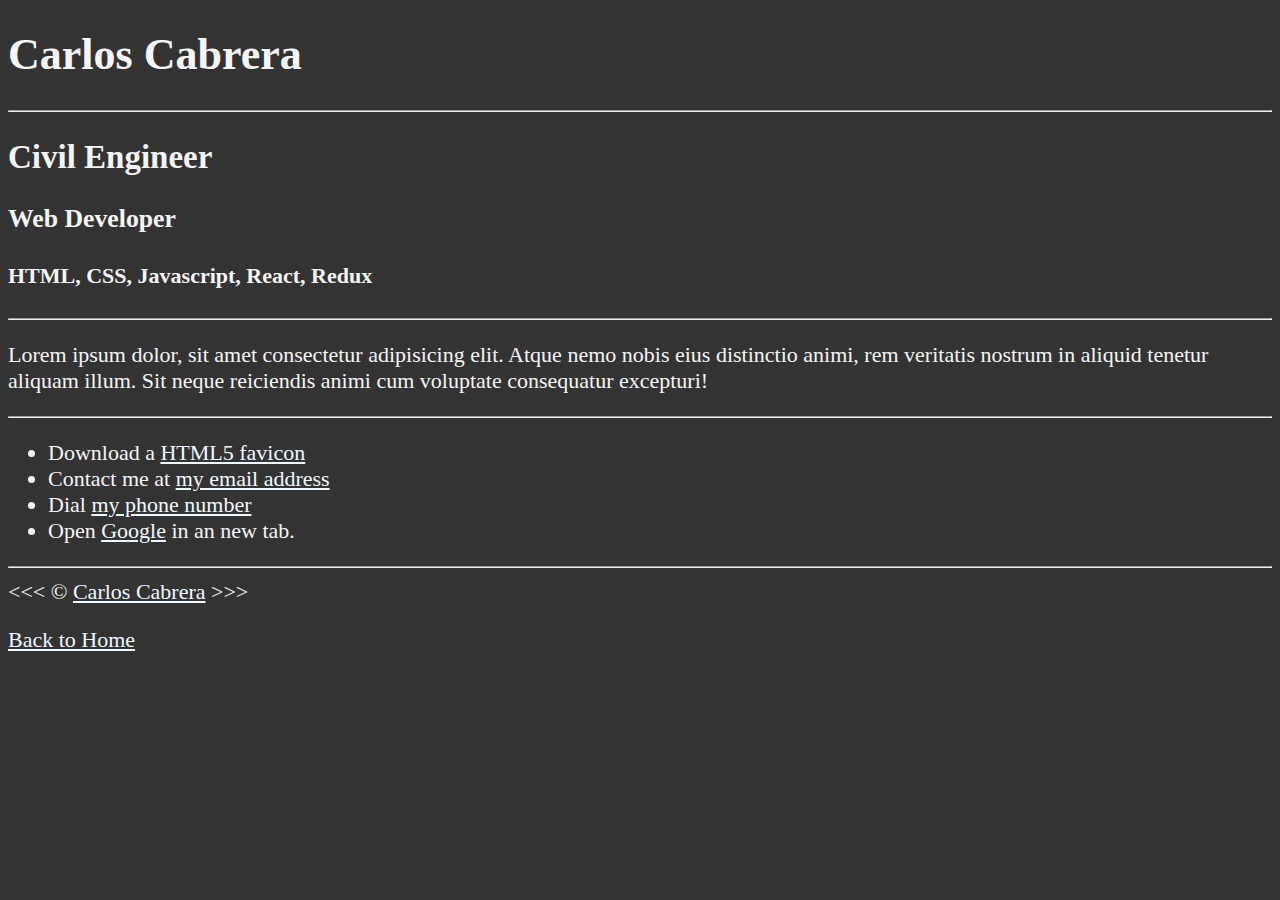
<file: 00_myExercises/about.html>
<!DOCTYPE html>
<html lang="en">
<head>
    <meta charset="UTF-8">
    <meta http-equiv="X-UA-Compatible" content="IE=edge">
    <meta name="viewport" content="width=device-width, initial-scale=1.0">
    <meta name="author" content="Carlos Cabrera" >
    <meta
      name="description"
      content="This page is about me"
    >
    <title>About me</title>
    <link rel="icon" href="./html5.png" type="image/x-icon" >
    <link rel="stylesheet" href="main.css" type="text/css" >
</head>
<body>
    <h1>Carlos Cabrera</h1>
    <hr>
    <h2>Civil Engineer</h2>
    <h3>Web Developer</h3>
    <h4>HTML, CSS, Javascript, React, Redux</h4>
    <hr>
    <p>Lorem ipsum dolor, sit amet consectetur adipisicing elit. Atque nemo nobis eius distinctio animi, rem veritatis nostrum in aliquid tenetur aliquam illum. Sit neque reiciendis animi cum voluptate consequatur excepturi!</p>
    <hr>
    
    <ul>
      <li>
        Download a <a href="html5.png" download>HTML5 favicon</a>
      </li>
      <li>
        Contact me at <a href="mailto:random@email.com">my email address</a>
      </li>
      <li>
        Dial <a href="tel:+573144717189">my phone number</a>
      </li>
      <li>
        Open <a href="https://google.com/" target="blank">Google</a> in an new tab.
      </li>
    </ul>
    
    <hr>
    &lt;&lt;&lt; &copy; <a href="about.html">Carlos Cabrera</a> &gt;&gt;&gt;
    <p>
      <a href="/">Back to Home</a>
    </p>
</body>
</html>
</file>
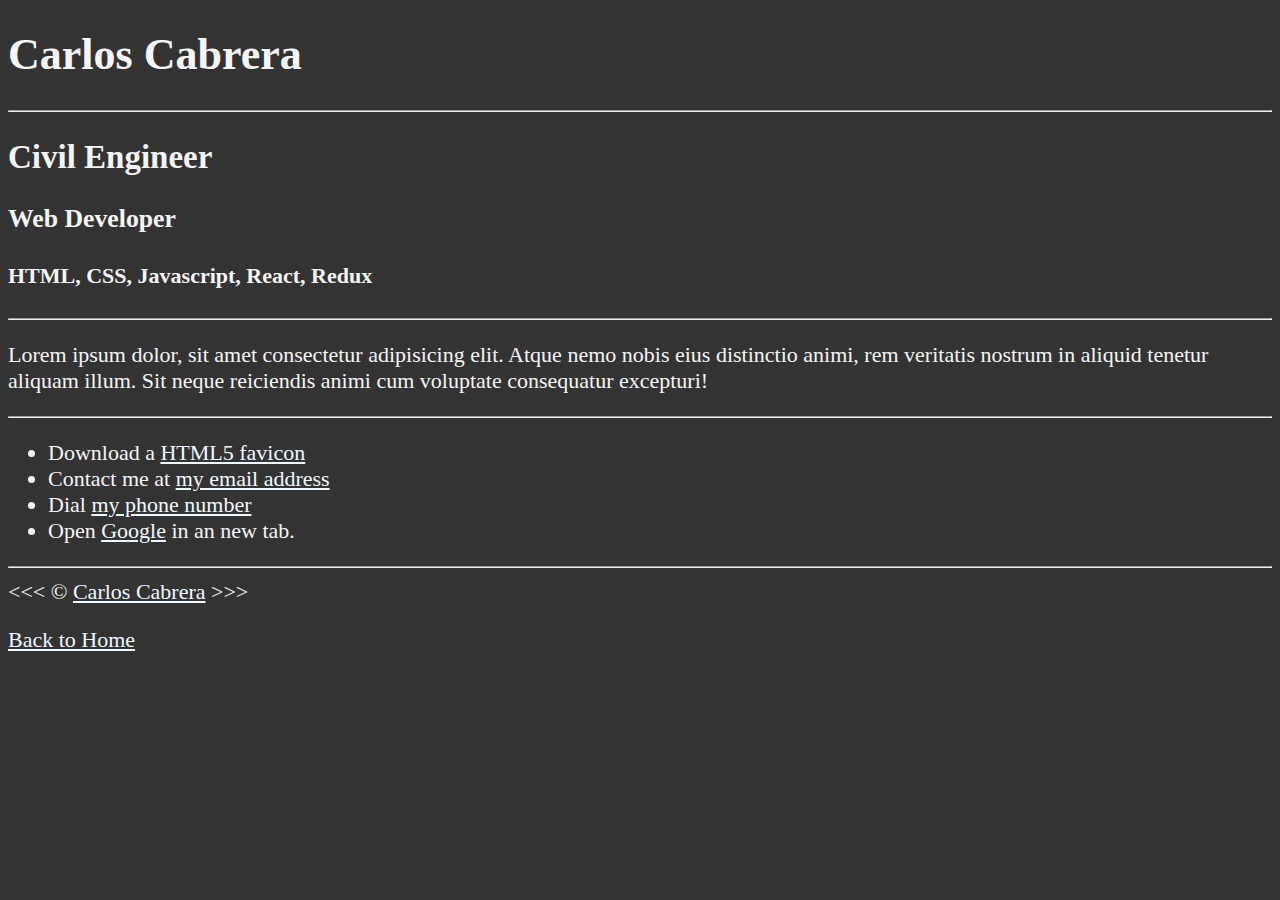
<file: 01_mylesson/about.html>
<!DOCTYPE html>
<html lang="en">
<head>
    <meta charset="UTF-8">
    <meta http-equiv="X-UA-Compatible" content="IE=edge">
    <meta name="viewport" content="width=device-width, initial-scale=1.0">
    <meta name="author" content="Carlos Cabrera" >
    <meta
      name="description"
      content="This page is about me"
    >
    <title>About me</title>
    <link rel="icon" href="./html5.png" type="image/x-icon" >
    <link rel="stylesheet" href="main.css" type="text/css" >
</head>
<body>
    <h1>Carlos Cabrera</h1>
    <hr>
    <h2>Civil Engineer</h2>
    <h3>Web Developer</h3>
    <h4>HTML, CSS, Javascript, React, Redux</h4>
    <hr>
    <p>Lorem ipsum dolor, sit amet consectetur adipisicing elit. Atque nemo nobis eius distinctio animi, rem veritatis nostrum in aliquid tenetur aliquam illum. Sit neque reiciendis animi cum voluptate consequatur excepturi!</p>
    <hr>
    
    <ul>
      <li>
        Download a <a href="html5.png" download>HTML5 favicon</a>
      </li>
      <li>
        Contact me at <a href="mailto:random@email.com">my email address</a>
      </li>
      <li>
        Dial <a href="tel:+573144717189">my phone number</a>
      </li>
      <li>
        Open <a href="https://google.com/" target="blank">Google</a> in an new tab.
      </li>
    </ul>
    
    <hr>
    &lt;&lt;&lt; &copy; <a href="about.html">Carlos Cabrera</a> &gt;&gt;&gt;
    <p>
      <a href="/01_mylesson/index.html">Back to Home</a>
    </p>
</body>
</html>
</file>
<file: 00_myExercises/main.css>
html {
    font-size: 22px;
}

body {
    background-color: #333;
    color: whitesmoke;
}

a {
    color: aliceblue;
}

a:visited {
    color: lightgray;
}

a:hover,
a:active {
    color: #eee;
}

table,
tr,
td,
th,
caption {
    border: 1px solid #eee;
    font-family: 'Courier New', Courier, monospace;
    border-collapse: collapse;
    padding: 0.5rem;
}
</file>
<file: 01_mylesson/main.css>
html {
    font-size: 22px;
}

body {
    background-color: #333;
    color: whitesmoke;
}

a {
    color: aliceblue;
}

a:visited {
    color: lightgray;
}

a:hover,
a:active {
    color: #eee;
}
</file>
<file: 02_lesson/main.css>
html {
    font-size: 22px;
}

body {
    background-color: #333;
    color: whitesmoke;
}
</file>
<file: 03_lesson/main.css>
html {
    font-size: 22px;
}

body {
    background-color: #333;
    color: whitesmoke;
}
</file>
<file: 04_lesson/main.css>
html {
    font-size: 22px;
}

body {
    background-color: #333;
    color: whitesmoke;
}
</file>
<file: 05_lesson/main.css>
html {
    font-size: 22px;
}

body {
    background-color: #333;
    color: whitesmoke;
}

a {
    color: aliceblue;
}

a:visited {
    color: lightgray;
}

a:hover, a:active {
    color: #eee;
}
</file>
<file: 06_lesson/main.css>
html {
    font-size: 22px;
}

body {
    background-color: #333;
    color: whitesmoke;
}

a {
    color: aliceblue;
}

a:visited {
    color: lightgray;
}

a:hover, a:active {
    color: #eee;
}
</file>
<file: 07_lesson/main.css>
html {
    font-size: 22px;
}

body {
    background-color: #333;
    color: whitesmoke;
}

a {
    color: aliceblue;
}

a:visited {
    color: lightgray;
}

a:hover, a:active {
    color: #eee;
}
</file>
<file: 08_lesson/main.css>
html {
    font-size: 22px;
}

body {
    background-color: #333;
    color: whitesmoke;
}

a {
    color: aliceblue;
}

a:visited {
    color: lightgray;
}

a:hover, a:active {
    color: #eee;
}

table, tr, th, td, caption {
    border: 1px solid #eee;
    font-family: 'Courier New', Courier, monospace;
    border-collapse: collapse;
    padding: 0.5rem;
}
</file>
<file: 09_lesson/main.css>
html {
    font-size: 22px;
}

body {
    background-color: #333;
    color: whitesmoke;
}

a {
    color: aliceblue;
}

a:visited {
    color: lightgray;
}

a:hover, a:active {
    color: #eee;
}

table, tr, th, td, caption {
    border: 1px solid #eee;
    font-family: 'Courier New', Courier, monospace;
    border-collapse: collapse;
    padding: 0.5rem;
}
</file>
<file: 10_lesson/css/style.css>
html {
    font-size: 22px;
}

body {
    min-height: 100vh;
    max-width: 800px;
    margin: 0 auto;
    padding: 1rem;
    border-left: 1px solid #333;
    border-right: 1px solid #333;
}

th, td, caption {
    border: 1px solid #333;
    font-family: 'Courier New', Courier, monospace;
    border-collapse: separate;
    padding: 0.5rem;
}
</file>
<file: 10_lesson_starter/css/style.css>
html {
    font-size: 22px;
}

body {
    min-height: 100vh;
    max-width: 800px;
    margin: 0 auto;
    padding: 1rem;
    border-left: 1px solid #333;
    border-right: 1px solid #333;
}

th, td, caption {
    border: 1px solid #333;
    font-family: 'Courier New', Courier, monospace;
    border-collapse: separate;
    padding: 0.5rem;
}
</file>
